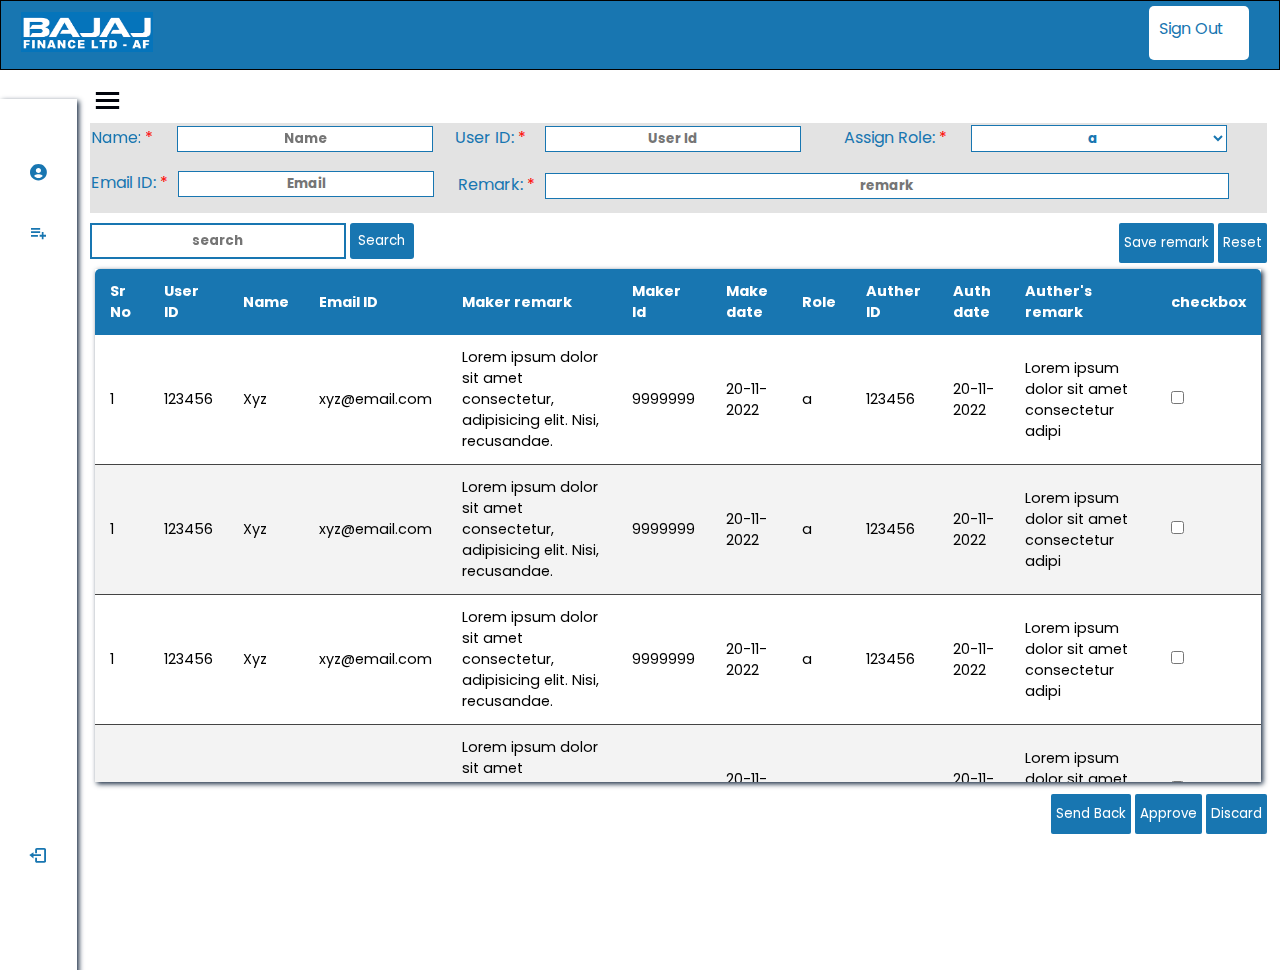
<file: querybuilder/AuthUser.html>
<!DOCTYPE html>
<!-- Designined by CodingLab | www.youtube.com/codinglabyt -->
<html lang="en" dir="ltr">

<head>
    <meta charset="UTF-8">
    <title> Auth user</title>
    <link rel="stylesheet" href="Auth.css">
    <!-- Boxiocns CDN Link -->
    <link href='https://unpkg.com/boxicons@2.0.7/css/boxicons.min.css' rel='stylesheet'>
    <meta name="viewport" content="width=device-width, initial-scale=1.0">
</head>

<body>
    <div class="header">
        <div class="logo"><img src="images/logo.png" alt="logo"></div>
        <div class="needhelp"><a href="login.html"><b>Sign Out</b></a></div>
    </div>
    <div class="sidebar close">

        <ul class="nav-links">
            <!-- <li> <i class='bx bx-menu'></i></li> -->
            <li>
                <div class="iocn-link">
                    <a href="#">
                        <i class='bx bxs-user-circle'></i>

                        <span class="link_name"><b>Admin</b></span>
                    </a>
                    <i class='bx bxs-chevron-down arrow'></i>
                </div>
                <ul class="sub-menu">
                    <li><a class="link_name" href="#">Admin</a></li>
                    <li><a href="UserCreation.html"><i id="userC" class='bx bx-user-plus'></i>User Creation</a></li>
                    <!-- <li><a href="#"><i id="QueryB" class='bx bxs-coin-stack'></i>Query builder</a></li> -->
                    <li><a href="AuthUser.html"><i id="Rights" class='bx bxs-user-check'></i>Authorize user</a></li>
                    <li><a href="managerole.html"><i id="restrict" class='bx bxs-user-x'></i>Manage roles</a></li>
                </ul>
            </li>
            <li>
                <div class="iocn-link">
                    <a href="#">
                        <i class='bx bx-list-plus'></i>
                        <span class="link_name"><b>Query</b></span>
                    </a>
                    <i class='bx bxs-chevron-down arrow'></i>
                </div>
                <ul class="sub-menu">
                    <li><a class="link_name" href="#">Query</a></li>
                    <li><a href="Query_builder-Templets-master/Query_builder-Templets-master/ctdb.html"><i id="BuildQ" class='bx bxs-file-plus'></i>Build query </a></li>
                    <li><a href="#"><i id="SaveQ" class='bx bxs-save'></i>Saved queries</a></li>
                    <li><a href="#"><i id="editQ" class='bx bxs-edit-alt'></i>Edit query</a></li>
                </ul>
            </li>

            <li>
  
                <div class="profile-details">
                    <a href="login.html"><i class='bx bx-log-out'></i></a>
                    <div class="name-job">

                        <div class="profile_name">UserID:*****</div>
                        <div class="role">admin</div>
                        <div class="changep"><a href="changepassword.html">Change password</a></div>
                    </div>

                </div>
            </li>

        </ul>
    </div>
    <section class="home-section">

        <div class="home-content">
            <i class='bx bx-menu'></i>
        </div>

        <div class="NewUser">
            <div class="input-field"> <label class='required'>Name:</label> <input type="text" id='Name' placeholder="Name" /></div>
            <div class="input-field"> <label class='required'>User ID:</label>  <input type="text" id='UserID' placeholder="User Id" /></div>
            <div class="input-field"> <label class='required' for="AssignRole">Assign Role: </label>
                <select name="Role" id="role">
                  <option value="a">a</option>
                  <option value="b">b</option>
                  <option value="c">c</option>
                  <option value="d">d</option>
                  <option value="e">e</option>
                  <option value="f">f</option>
                  <option value="g">g</option>
                  <option value="h">h</option>
                </select>
                <!-- <input type="submit" value="Submit" /> -->
               </div>
            <div class="input-field"><label class='required'>Email ID:</label> <input id="email"type='email'placeholder= "Email" /></div>
            <div class="input-field grid-item-special"><label class='required'> Remark:</label><input id='remark' type="text" placeholder="remark" /></div>
           
        </div>

        <div class="middlebar">
            <div class="search"> <input type="text"  rel= "search" placeholder="search" />
                <button type="submit" class='mbtn'> Search</button>
            </div>
            <div class="button">
                <button id="save"   class="mbtn" type="submit">Save remark</button>
                
                <button id="reset" class="mbtn"type="reset">Reset</button>
                
            </div>
        </div>
        <div class="table">
       <table class="content-table">
        <thead>
            <tr>
                <th>Sr No</th>
                <th>User ID</th>
                <th>Name</th>
                <th>Email ID</th>
                <th>Maker remark</th>
                <th>Maker Id</th>
                <th>Make date</th>
                <th>Role</th>
                <th>Auther ID</th>
                <th>Auth date</th>
                <th>Auther's remark</th>
                <th>checkbox</th>
                
            
            </tr>
        </thead> 
            <tr>
                <td>1</td>
                <td>123456</td>
                <td>Xyz</td>
                <td>xyz@email.com</td>
                <td>Lorem ipsum dolor sit amet consectetur, adipisicing elit. Nisi, recusandae.</td>
                <td>9999999</td>
                <td>20-11-2022</td>
                <td>a</td>
                <td>123456</td>
                <td>20-11-2022</td>
                <td>Lorem ipsum dolor sit amet consectetur adipi</td>
                <td><input type="checkbox" name="" id=""></td>
             
            </tr>
               
                
            <tr>
                <td>1</td>
                <td>123456</td>
                <td>Xyz</td>
                <td>xyz@email.com</td>
                <td>Lorem ipsum dolor sit amet consectetur, adipisicing elit. Nisi, recusandae.</td>
                <td>9999999</td>
                <td>20-11-2022</td>
                <td>a</td>
                <td>123456</td>
                <td>20-11-2022</td>
                <td>Lorem ipsum dolor sit amet consectetur adipi</td>
                <td><input type="checkbox" name="" id=""></td>
             
            </tr>
            <tr>
                <td>1</td>
                <td>123456</td>
                <td>Xyz</td>
                <td>xyz@email.com</td>
                <td>Lorem ipsum dolor sit amet consectetur, adipisicing elit. Nisi, recusandae.</td>
                <td>9999999</td>
                <td>20-11-2022</td>
                <td>a</td>
                <td>123456</td>
                <td>20-11-2022</td>
                <td>Lorem ipsum dolor sit amet consectetur adipi</td>
                <td><input type="checkbox" name="" id=""></td>
             
            </tr>
            <tr>
                <td>1</td>
                <td>123456</td>
                <td>Xyz</td>
                <td>xyz@email.com</td>
                <td>Lorem ipsum dolor sit amet consectetur, adipisicing elit. Nisi, recusandae.</td>
                <td>9999999</td>
                <td>20-11-2022</td>
                <td>a</td>
                <td>123456</td>
                <td>20-11-2022</td>
                <td>Lorem ipsum dolor sit amet consectetur adipi</td>
                <td><input type="checkbox" name="" id=""></td>
             
            </tr>
            <tr>
                <td>1</td>
                <td>123456</td>
                <td>Xyz</td>
                <td>xyz@email.com</td>
                <td>Lorem ipsum dolor sit amet consectetur, adipisicing elit. Nisi, recusandae.</td>
                <td>9999999</td>
                <td>20-11-2022</td>
                <td>a</td>
                <td>123456</td>
                <td>20-11-2022</td>
                <td>Lorem ipsum dolor sit amet consectetur adipi</td>
                <td><input type="checkbox" name="" id=""></td>
             
            </tr>
        
        </tbody>
       </table>
        </div>
        <div class="lower">
            <button class="mbtn" type="button">Send Back</button>
            <button class='mbtn' type='button'>Approve</button>
            <button class='mbtn discard' type='button'>Discard</button>
        </div>
      
    </section>

    <script src="script.js"></script>

</body>

</html>
</file>
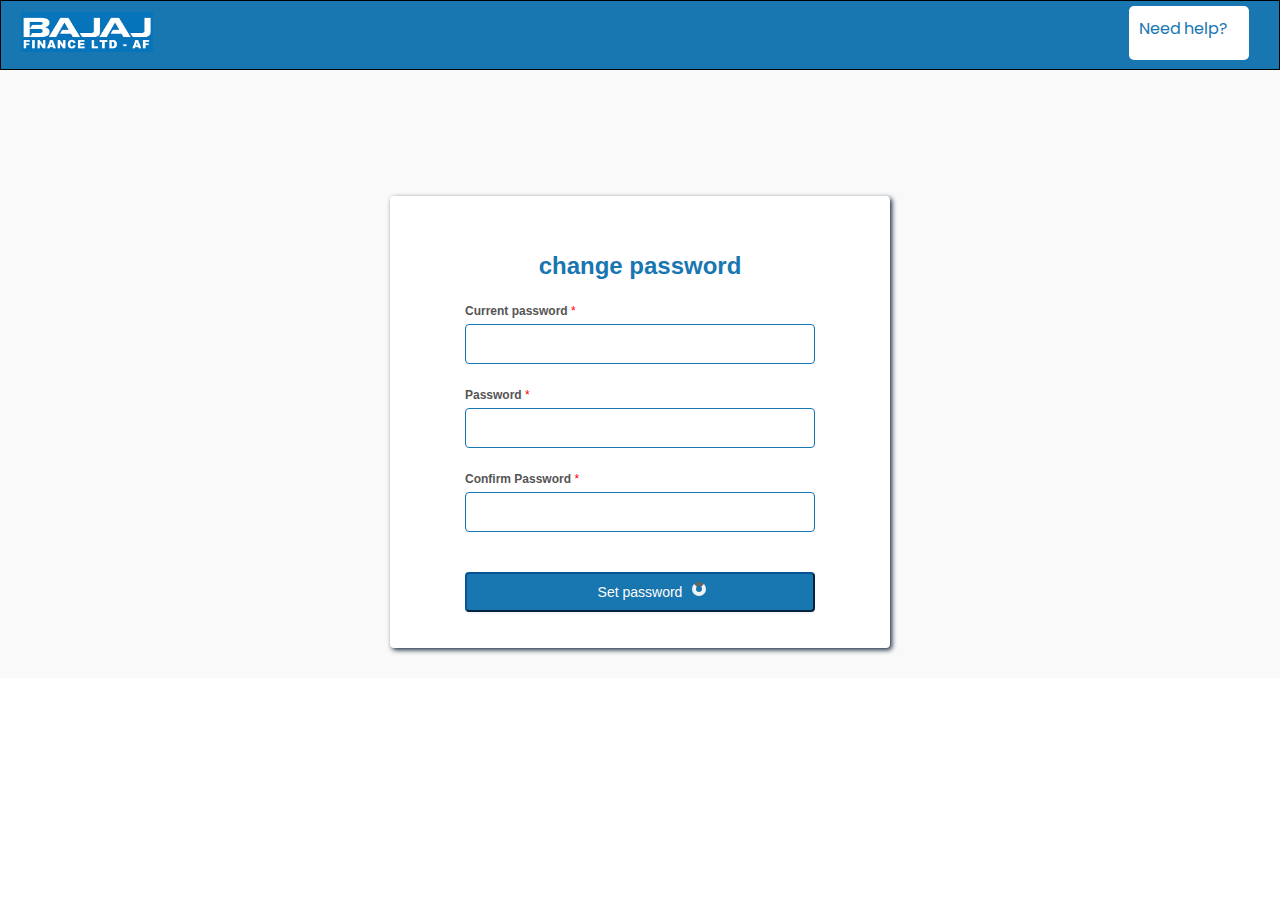
<file: querybuilder/changepassword.html>
<!DOCTYPE html>
<html lang="en">

<head>
    <meta charset="UTF-8">
    <meta http-equiv="X-UA-Compatible" content="IE=edge">
    <meta name="viewport" content="width=device-width, initial-scale=1.0">
    <title>Change password</title>
    <!-- <link rel="stylesheet" href="https://cdn.jsdelivr.net/npm/bootstrap@4.3.1/dist/css/bootstrap.min.css" integrity="sha384-ggOyR0iXCbMQv3Xipma34MD+dH/1fQ784/j6cY/iJTQUOhcWr7x9JvoRxT2MZw1T" crossorigin="anonymous"> -->

    <link href='https://unpkg.com/boxicons@2.0.7/css/boxicons.min.css' rel='stylesheet'>
    <link rel="stylesheet" href="changep.css">
</head>

<body>

    <div class="header">
        <div class="logo"><img src="images/logo.png" alt="logo"></div>
        <div class="needhelp"><a href="login.html"><b>Need help?</b></a></div>
    </div>

    <div class="mainDiv">
        <div class="cardStyle">
          <form action="" method="post" name="signupForm" id="signupForm">
            
     
            
            <h2 class="formTitle">
              change password 
            </h2>
        <div class="inputDiv">
                <label class="inputLabel required" for="Current password"><b>Current password</b> </label>
                <input type="password" id="Current" name="password" required>
              </div>  
          <div class="inputDiv">
            <label class="inputLabel required" for="password"><b>Password</b> </label>
            <input type="password" id="password" name="password" required>
          </div>
            
          <div class="inputDiv">
            <label class="inputLabel required" for="confirmPassword"><b> Confirm Password</b> </label>
            <input type="password" id="confirmPassword" name="confirmPassword">
          </div>
          
          <div class="buttonWrapper">
          <button type="submit" id="submitButton" onclick="validateSignupForm()" class="submitButton pure-button pure-button-primary">
        <a href="login.html">Set password</a>
              <span id="loader"></span>
            </button>
          </div>
            
        </form>
        </div>
      </div>
  
      <script src="setp.js"></script>
</body>

</html>
</file>
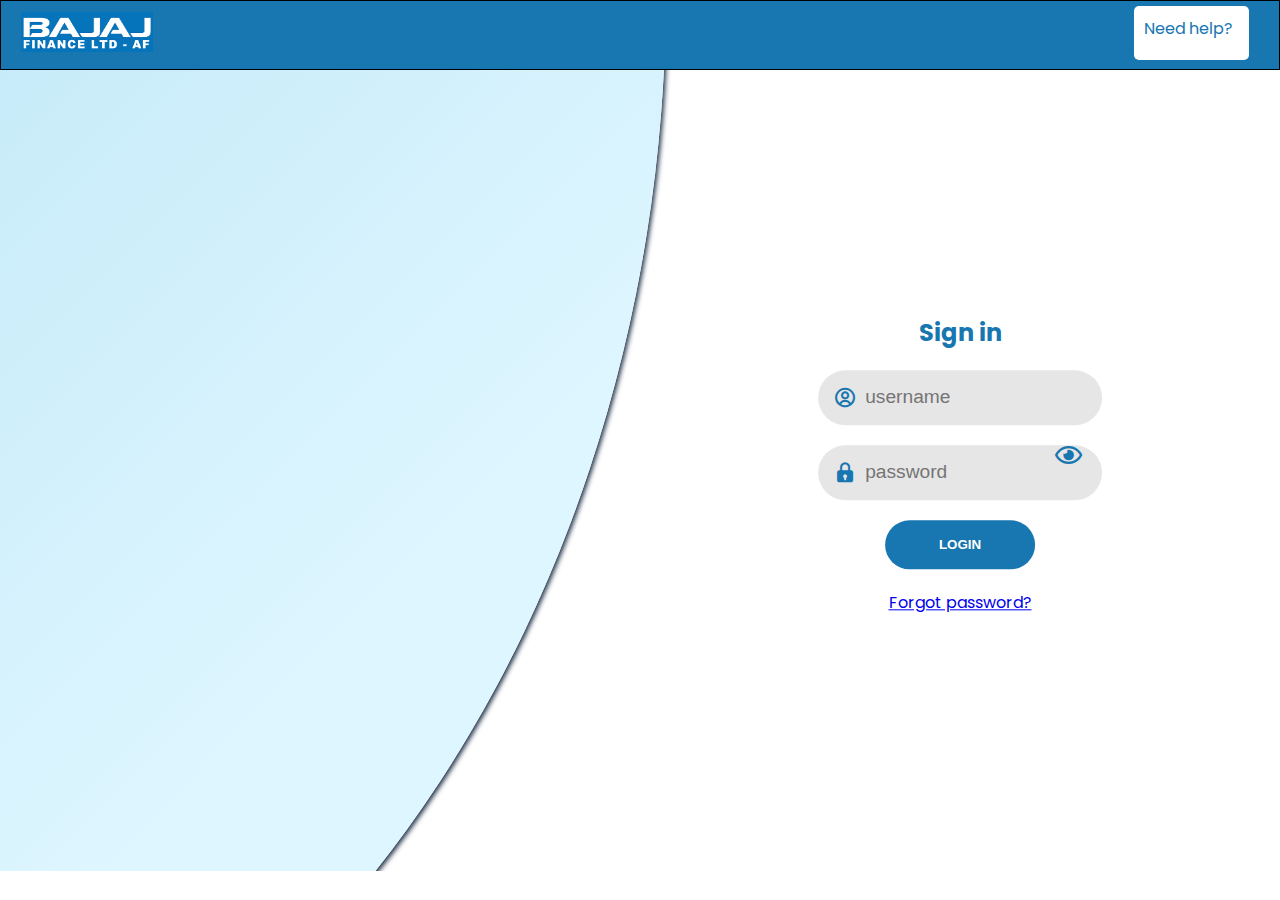
<file: querybuilder/login.html>
<!DOCTYPE html>
<html lang="en">

<head>
    <meta charset="UTF-8">
    <meta http-equiv="X-UA-Compatible" content="IE=edge">
    <meta name="viewport" content="width=device-width, initial-scale=1.0">
    <title>login page</title>
    <!-- <link rel="stylesheet" href="https://cdn.jsdelivr.net/npm/bootstrap@4.3.1/dist/css/bootstrap.min.css" integrity="sha384-ggOyR0iXCbMQv3Xipma34MD+dH/1fQ784/j6cY/iJTQUOhcWr7x9JvoRxT2MZw1T" crossorigin="anonymous"> -->

    <link href='https://unpkg.com/boxicons@2.0.7/css/boxicons.min.css' rel='stylesheet'>
    <link rel="stylesheet" href="https://cdnjs.cloudflare.com/ajax/libs/font-awesome/5.13.0/css/all.min.css">
    <link rel="stylesheet" href="loginstyle.css">
</head>

<body>

    <div class="header">
        <div class="logo"><img src="images/logo.png" alt="logo"></div>
        <div class="needhelp"><a href="#"><b>Need help?</b></a></div>
    </div>


    <div class="container">
        <div class="forms-container">
            <div class="signin-signup">


                <form action="#" class="sign-in-form">
                    <h2 class="title">Sign in</h2>
                    <div class="input-field">
                        <i class='bx bx-user-circle'></i>
                        <input type="text" placeholder="username" />

                    </div>
                    <div class="input-field" id='ippass'>
                        <i class='bx bxs-lock'></i>
                        <input type="password" name =password id='id_password' placeholder="password" />
                       <i class="far fa-eye" id="togglePassword"></i>

                    </div>
                    <input type="submit" class="btn solid" value="login">
                    <span class="check openButton"> <a href="#" onclick="openForm()">Forgot password?</a></span>
                </form>
            </div>
            <div class="loginPopup">
                <div class="formPopup" id="popupForm">
                    <form action="/action_page.php" class="formContainer">
                        <div class="canclebtn" onclick="closeForm()"><i class='bx bx-x'></i></div>
                        <h2>Get verification code</h2>

                        <p>A vrification code will be send on your provided email address</p>
                        <label for="email">
                            <strong class='required'>E-mail</strong>
                        </label>
                        <input type="text" id="email"  placeholder="Your Email" name="email" required>
                        <a href="#popup1" onclick="closeForm()" class="btnsendotp" >send otp</a>
                        <a href="#">need help? contact admin</a>
                    </form>
                </div>
            </div>
            <div id="popup1" class="overlay">
  
                <div class="popup">
                    <a class="canclebtn" href="#">&times;</a>
                    <h4>please enter OTP</h4>

                 <div class="content">
                    <form method="get" class="digit-group" data-group-name="digits" data-autosubmit="false"
                        autocomplete="off">
                        <input type="text" oninput='digitValidate(this)' onkeyup='tabChange(1)' maxlength="1" id="digit-1" name="digit-1" data-next="digit-2" />
                        <input type="text" oninput='digitValidate(this)' onkeyup='tabChange(1)' maxlength="1" id="digit-2" name="digit-2" data-next="digit-3" data-previous="digit-1" />
                        <input type="text" oninput='digitValidate(this)' onkeyup='tabChange(1)' maxlength="1" id="digit-3" name="digit-3" data-next="digit-4" data-previous="digit-2" />
                        <input type="text" oninput='digitValidate(this)' onkeyup='tabChange(1)' maxlength="1" id="digit-4" name="digit-4" data-next="digit-5" data-previous="digit-3" />
                      
                    </form>  <a href="Setp.html"  class="btnsendotp">verify</a>
                    
                </div>

                </div>
            </div>



        </div>
        <div class="panel-container">

        </div>

        <script src="script.js"></script>
        <script>
           const togglePassword = document.querySelector('#togglePassword');
  const password = document.querySelector('#id_password');

  togglePassword.addEventListener('click', function (e) {
    // toggle the type attribute
    const type = password.getAttribute('type') === 'password' ? 'text' : 'password';
    password.setAttribute('type', type);
    // toggle the eye slash icon
    this.classList.toggle('fa-eye-slash');
}); 
     </script>
    </div>
   

</body>

</html>
</file>
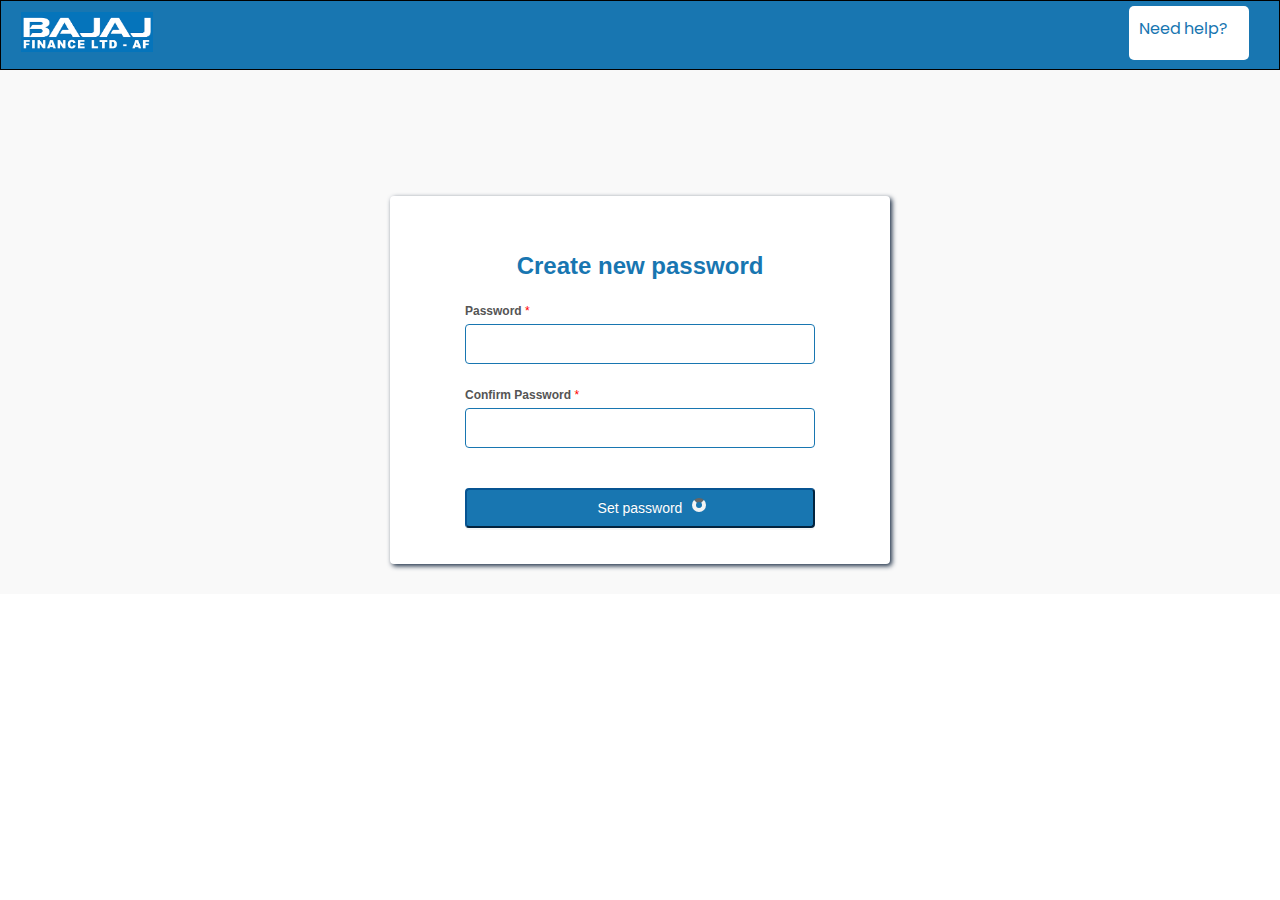
<file: querybuilder/Setp.html>
<!DOCTYPE html>
<html lang="en">

<head>
    <meta charset="UTF-8">
    <meta http-equiv="X-UA-Compatible" content="IE=edge">
    <meta name="viewport" content="width=device-width, initial-scale=1.0">
    <title>Rest password</title>
    <!-- <link rel="stylesheet" href="https://cdn.jsdelivr.net/npm/bootstrap@4.3.1/dist/css/bootstrap.min.css" integrity="sha384-ggOyR0iXCbMQv3Xipma34MD+dH/1fQ784/j6cY/iJTQUOhcWr7x9JvoRxT2MZw1T" crossorigin="anonymous"> -->

    <link href='https://unpkg.com/boxicons@2.0.7/css/boxicons.min.css' rel='stylesheet'>
    <link rel="stylesheet" href="setp.css">
</head>

<body>

    <div class="header">
        <div class="logo"><img src="images/logo.png" alt="logo"></div>
        <div class="needhelp"><a href="login.html"><b>Need help?</b></a></div>
    </div>

    <!-- <div class="container">
        <div class="forms-container">
            <div class="signin-signup">


                <form action="#" class="sign-in-form">
                    <h2 class="title">Set password</h2>
                    <div class="input-field">
                        <input type="text" placeholder="Create new password" />
                    </div>
                    <div class="input-field">
                        <input type="password" placeholder="confirm password" />
                    </div>
                    <input type="submit" class="btn solid" value="Confirm">
                     <span class="check openButton"> <a href="#" onclick="openForm()">Forgot password?</a></span> 
                </form>
            </div>



        </div>
        <div class="panel-container">

        </div>

        <script src="script.js"></script>
    </div> -->
    <div class="mainDiv">
        <div class="cardStyle">
            <form action="" method="post" name="signupForm" id="signupForm">

                <!--       <img src="" id="signupLogo"/> -->

                <h2 class="formTitle">
                    Create new password
                </h2>

                <div class="inputDiv">
                    <label class="inputLabel required" for="password"><b>Password</b> </label>
                    <input type="password required" id="password" name="password" required>
                </div>

                <div class="inputDiv">
                    <label class="inputLabel required" for="confirmPassword"><b> Confirm Password</b> </label>
                    <input type="password" id="confirmPassword" name="confirmPassword">
                </div>

                <div class="buttonWrapper">
                    <button type="submit" id="submitButton" onclick="validateSignupForm()"
                        class="submitButton pure-button pure-button-primary">
                        <a href="login.html">Set password</a>
                        <span id="loader"></span>
                    </button>
                </div>

            </form>
        </div>
    </div>

    <script src="setp.js"></script>
</body>

</html>
</file>
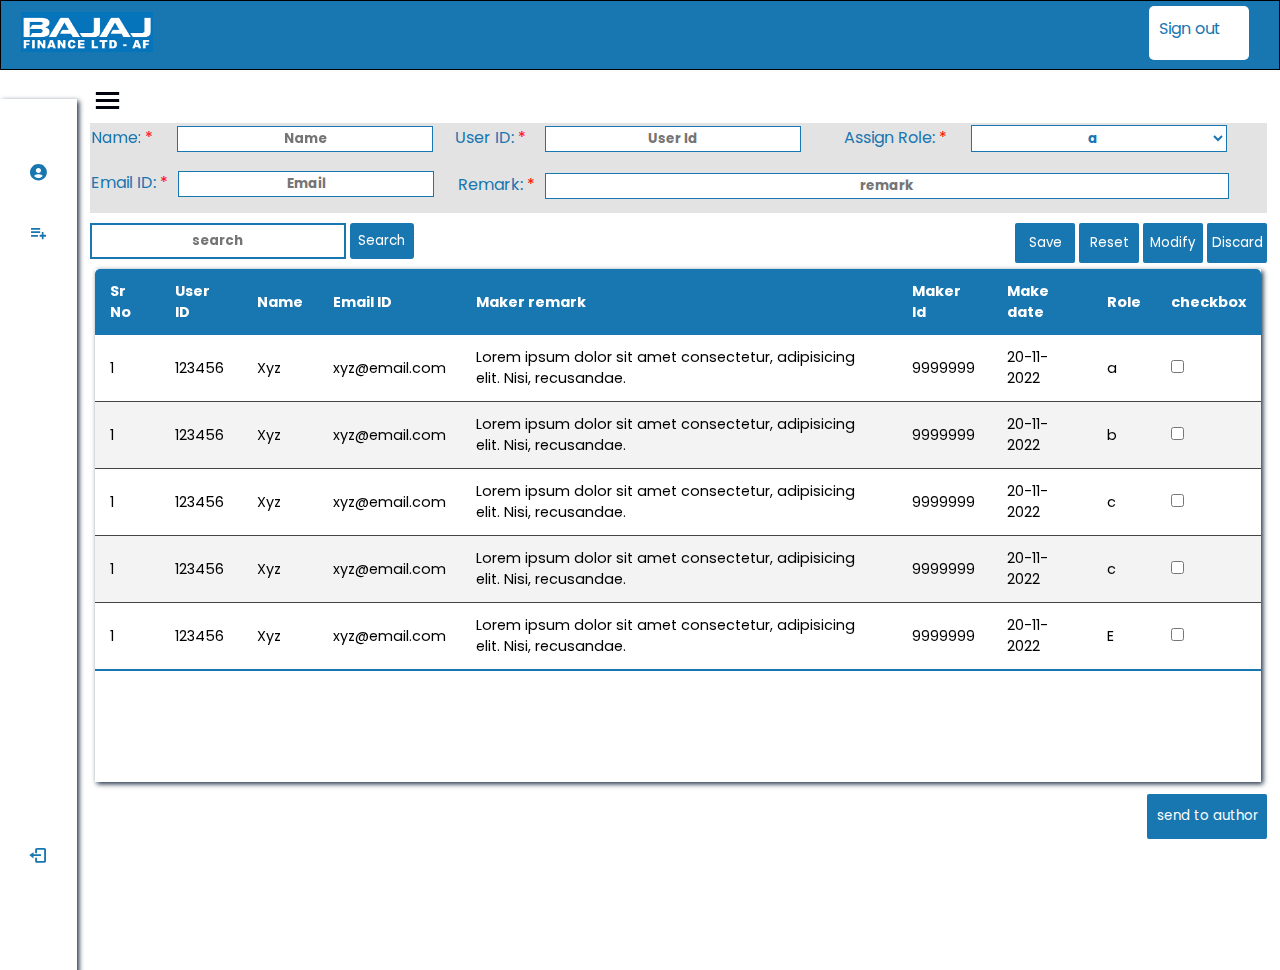
<file: querybuilder/UserCreation.html>
<!DOCTYPE html>
<!-- Designined by CodingLab | www.youtube.com/codinglabyt -->
<html lang="en" dir="ltr">

<head>
    <meta charset="UTF-8">
    <title> User Creation </title>
    <link rel="stylesheet" href="UserCreation.css">
    <!-- Boxiocns CDN Link -->
    <link href='https://unpkg.com/boxicons@2.0.7/css/boxicons.min.css' rel='stylesheet'>
    <meta name="viewport" content="width=device-width, initial-scale=1.0">
</head>

<body>
    <div class="header">
        <div class="logo"><img src="images/logo.png" alt="logo"></div>
        <div class="needhelp"><a href="login.html"><b>Sign out</b></a></div>
    </div>
    <div class="sidebar close">

        <ul class="nav-links">
            <!-- <li> <i class='bx bx-menu'></i></li> -->
            <li>
                <div class="iocn-link">
                    <a href="#">
                        <i class='bx bxs-user-circle'></i>

                        <span class="link_name"><b>Admin</b></span>
                    </a>
                    <i class='bx bxs-chevron-down arrow'></i>
                </div>
                <ul class="sub-menu">
                    <li><a class="link_name" href="#">Admin</a></li>
                    <li><a href="UserCreation.html"><i id="userC" class='bx bx-user-plus'></i>User Creation</a></li>
                    <!-- <li><a href="#"><i id="QueryB" class='bx bxs-coin-stack'></i>Query builder</a></li> -->
                    <li><a href="AuthUser.html"><i id="Rights" class='bx bxs-user-check'></i>Authorize user</a></li>
                    <li><a href="managerole.html"><i id="restrict" class='bx bxs-user-x'></i>Manage roles</a></li>
                </ul>
            </li>
            <li>
                <div class="iocn-link">
                    <a href="#">
                        <i class='bx bx-list-plus'></i>
                        <span class="link_name"><b>Query</b></span>
                    </a>
                    <i class='bx bxs-chevron-down arrow'></i>
                </div>
                <ul class="sub-menu">
                    <li><a class="link_name" href="#">Query</a></li>
                    <li><a href="Query_builder-Templets-master/Query_builder-Templets-master/ctdb.html"><i id="BuildQ" class='bx bxs-file-plus'></i>Build query </a></li>
                    <li><a href=""><i id="SaveQ" class='bx bxs-save'></i>Saved queries</a></li>
                    <li><a href="#"><i id="editQ" class='bx bxs-edit-alt'></i>Edit query</a></li>
                </ul>
            </li>

            <li>
  
                <div class="profile-details">
                    <a href="login.html"><i class='bx bx-log-out'></i></a>
                    <div class="name-job">

                        <div class="profile_name">UserID:*****</div>
                        <div class="role">admin</div>
                        <div class="changep"><a href="changepassword.html">Change password</a></div>
                    </div>

                </div>
            </li>

        </ul>
    </div>
    <section class="home-section">

        <div class="home-content">
            <i class='bx bx-menu'></i>
        </div>

        <div class="NewUser">
            <div class="input-field"> <label class='required'>Name:</label> <input type="text" id='Name' placeholder="Name" /></div>
            <div class="input-field"> <label class='required'>User ID:</label>  <input type="text" id='UserID' placeholder="User Id" /></div>
            <div class="input-field"> <label class='required' for="AssignRole">Assign Role: </label>
                <select name="Role" id="role">
                  <option value="a">a</option>
                  <option value="b">b</option>
                  <option value="c">c</option>
                  <option value="d">d</option>
                  <option value="e">e</option>
                  <option value="f">f</option>
                  <option value="g">g</option>
                  <option value="h">h</option>
                </select>
                <!-- <input type="submit" value="Submit" /> -->
               </div>
            <div class="input-field"><label class='required'>Email ID:</label> <input id="email"type='email'placeholder= "Email" /></div>
            <div class="input-field grid-item-special"><label class='required'> Remark:</label><input id='remark' type="text" placeholder="remark" /></div>
           
        </div>

        <div class="middlebar">
            <div class="search"> <input type="text"  rel= "search" placeholder="search" />
                <button type="">Search</i></button>
            </div>
            <div class="button">
                <button id="save"   class="mbtn" type="submit">Save</button>
                
                <button id="reset" class="mbtn"type="reset">Reset</button>
                
                <button id="modify"class="mbtn" type="button">Modify</button>
                
                <button id="discard" class="mbtn" type="button">Discard</button>
            </div>
        </div>
        <div class="table">
       <table class="content-table">
        <thead>
            <tr>
                <th>Sr No</th>
                <th>User ID</th>
                <th>Name</th>
                <th>Email ID</th>
                <th>Maker remark</th>
                <th>Maker Id</th>
                <th>Make date</th>
                <th>Role</th>
                <th>checkbox</th>
                
            
            </tr>
        </thead> 
            <tr>
                <td>1</td>
                <td>123456</td>
                <td>Xyz</td>
                <td>xyz@email.com</td>
                <td>Lorem ipsum dolor sit amet consectetur, adipisicing elit. Nisi, recusandae.</td>
                <td>9999999</td>
                <td>20-11-2022</td>
                <td>a</td>
                <td><input type="checkbox" name="" id=""></td>
             
            </tr>
               
                
            <tr>
                <td>1</td>
                <td>123456</td>
                <td>Xyz</td>
                <td>xyz@email.com</td>
                <td>Lorem ipsum dolor sit amet consectetur, adipisicing elit. Nisi, recusandae.</td>
                <td>9999999</td>
                <td>20-11-2022</td>
                <td>b</td>
                <td><input type="checkbox" name="" id=""></td>
             
            </tr>
            <tr >
                <td>1</td>
                <td>123456</td>
                <td>Xyz</td>
                <td>xyz@email.com</td>
                <td>Lorem ipsum dolor sit amet consectetur, adipisicing elit. Nisi, recusandae.</td>
                <td>9999999</td>
                <td>20-11-2022</td>
                <td>c</td>
                <td><input type="checkbox" name="" id=""></td>
             
            </tr>
            <tr >
                <td>1</td>
                <td>123456</td>
                <td>Xyz</td>
                <td>xyz@email.com</td>
                <td>Lorem ipsum dolor sit amet consectetur, adipisicing elit. Nisi, recusandae.</td>
                <td>9999999</td>
                <td>20-11-2022</td>
                <td>c</td>
                <td><input type="checkbox" name="" id=""></td>
             
            </tr>
            <tr >
                <td>1</td>
                <td>123456</td>
                <td>Xyz</td>
                <td>xyz@email.com</td>
                <td>Lorem ipsum dolor sit amet consectetur, adipisicing elit. Nisi, recusandae.</td>
                <td>9999999</td>
                <td>20-11-2022</td>
                <td>E</td>
                <td><input type="checkbox" name="" id=""></td>
                
             
            </tr>
            <!-- <tr >
                <th>2</th>
                <th>123456</th>
                <th>xyz</th>
                <th>xyz@email.com</th>
                <th>Lorem ipsum dolor sit amet consectetur adipisicing elit. Sint, libero!</th>
                <th>99999999</th>
                <th>20-11-2022</th>
                <th><input type="checkbox" name="" id=""></th>
             
            </tr> -->
        </tbody>
       </table>
        </div>
        <div class="lower">
            <button class="mbtn"  id="sendtoauth" type="button">send to author</button>
        </div>
      
    </section>

    <script src="script.js"></script>

</body>

</html>
</file>
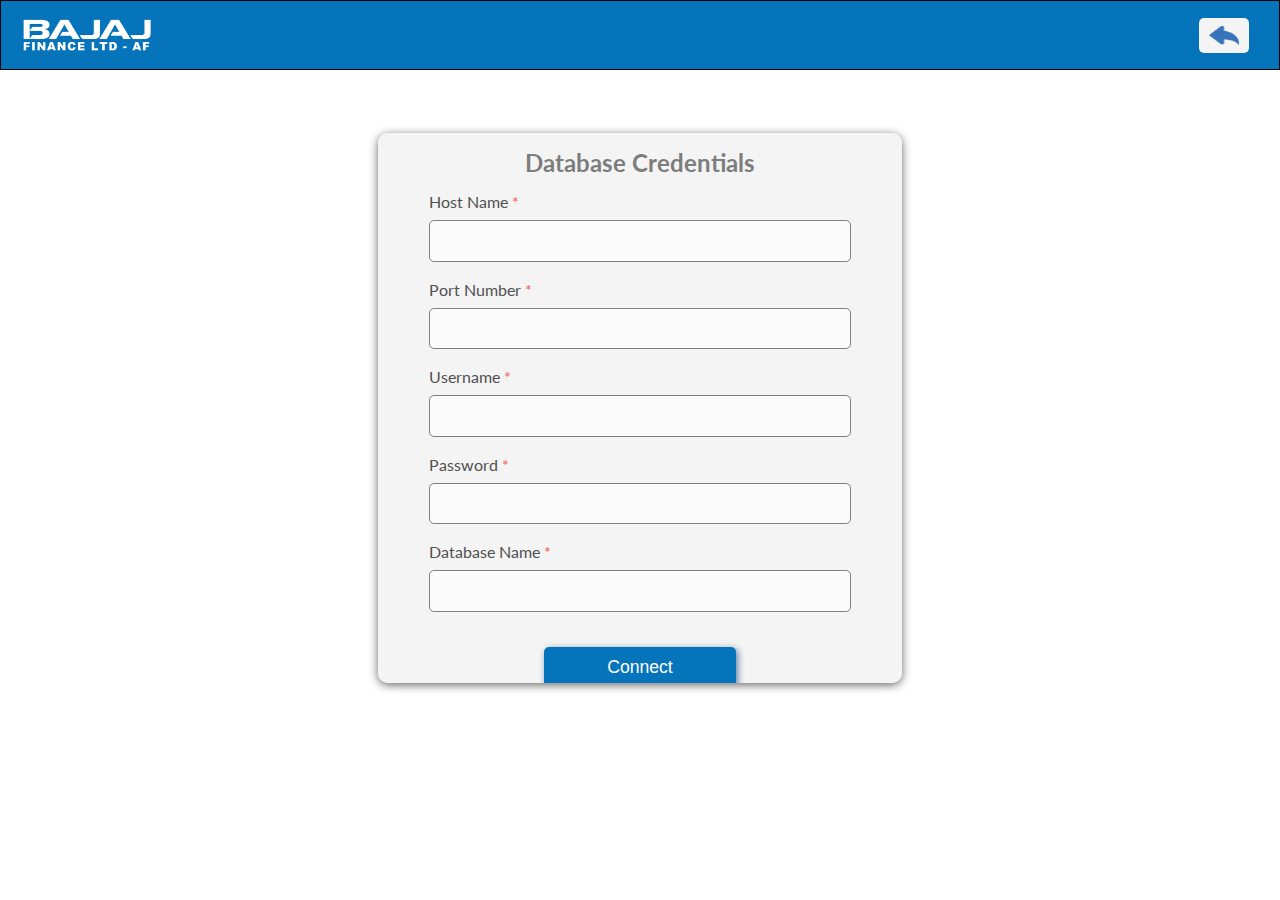
<file: querybuilder/Query_builder-Templets-master/Query_builder-Templets-master/ctdb.html>
<!DOCTYPE html>
<html lang="en">
<head>
    <meta charset="UTF-8">
    <meta http-equiv="X-UA-Compatible" content="IE=edge">
    <meta name="viewport" content="width=device-width, initial-scale=1.0">
    <title>Connect to Database</title>
    <link rel="shortcut icon" href="pictures/favicon.png" type="image/x-icon">
    <link rel="stylesheet" href="ctdbstyle.css">
</head>
<body>
    <div class="outerBox">
        <div class="header">
            <div class="logo"><a href=""><img src="pictures/Auto Finance Logo.png" alt=""></a></div>
            <div class="signOff"><a onclick="history.back()"><img src="pictures/NicePng_back-arrow-png_1910611.png" alt=""></a></div>
        </div>

        <div class="formDiv">
            <h1>Database Credentials</h1>
            <form action="#">
                <p>
                    <label for="Host" class="requiredField">Host Name</label>
                    <input type="text" id="Host" required>
                </p>
                <p>
                    <label for="Port" class="requiredField">Port Number</label>
                    <input type="text" id="Port" required>
                </p>
                <p>
                    <label for="Username" class="requiredField">Username</label>
                    <input type="text" id="Username" required>
                </p>
                <p>
                    <label for="Password" class="requiredField">Password</label>
                    <input type="password" id="Password" required>
                </p>
                <p>
                    <label for="dbname" class="requiredField">Database Name</label>
                    <input type="text" id="dbname" required>
                </p>
                <div class="connectButton"><button id="connect">Connect</button></div>
                
            </form>
            
        </div>
    </div>
</body>
</html>
</file>
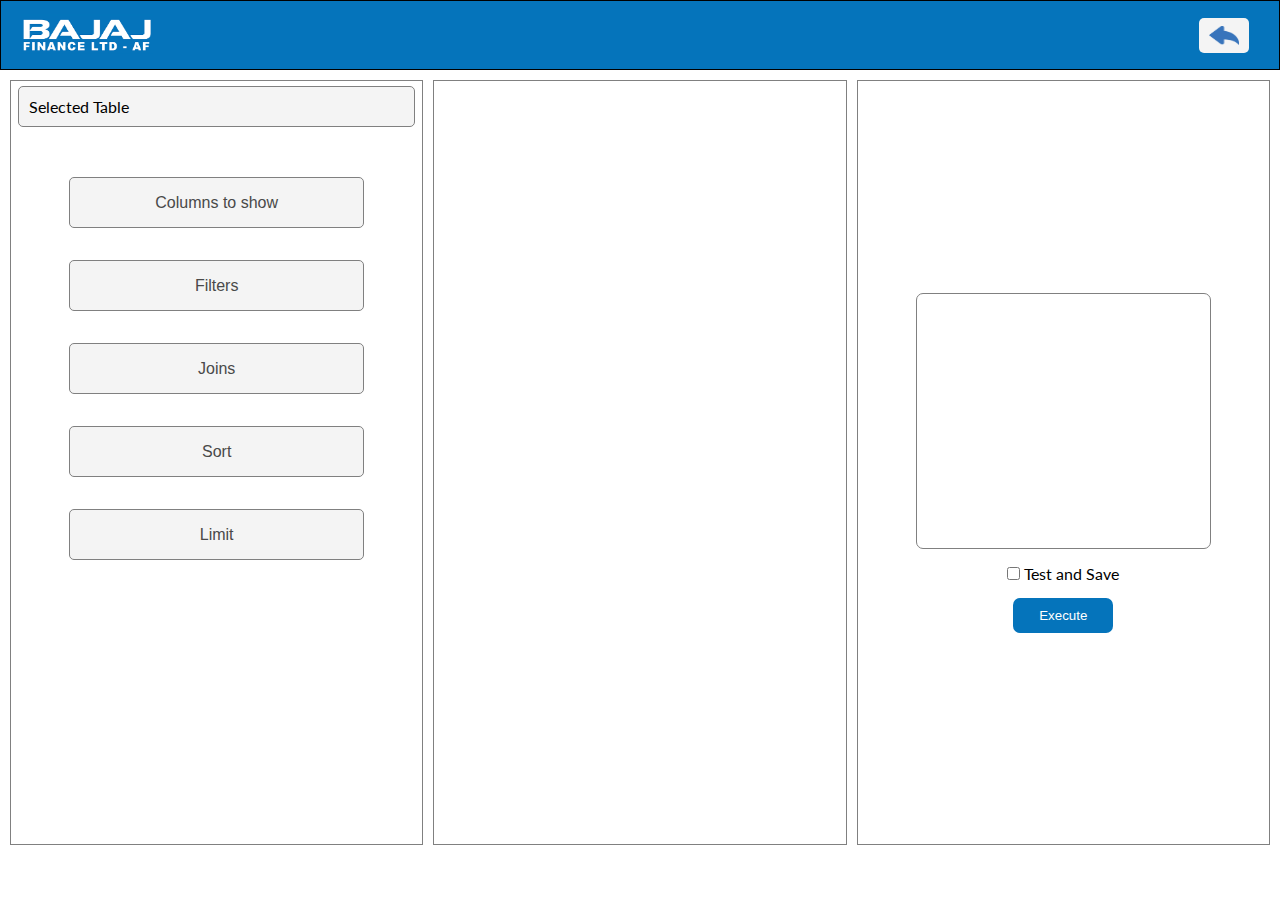
<file: querybuilder/Query_builder-Templets-master/Query_builder-Templets-master/z1_actdb.html>
<!DOCTYPE html>
<html lang="en">
<head>
    <meta charset="UTF-8">
    <meta http-equiv="X-UA-Compatible" content="IE=edge">
    <meta name="viewport" content="width=device-width, initial-scale=1.0">
    <title>bctDb</title>
    <link rel="shortcut icon" href="pictures/favicon.png" type="image/x-icon">
    <link rel="stylesheet" href="z1_actdb.css">
</head>
<body>
<div class="outerBox">
    <div class="header">
        <div class="logo"><a href=""><img src="pictures/Auto Finance Logo.png" alt=""></a></div>
        <div class="connectToDb"><a href=""><img src="pictures/NicePng_back-arrow-png_1910611.png" alt=""></a></div>
    </div>

    <div class="bodyInside">
        <div class="bodyColumn" id="column1">

            <div class="selectedTable">Selected Table</div>

            <button class="col1bt" id="btnClm">Columns to show</button>

            <button class="col1bt" id="btnFilter">Filters</button>

            <button class="col1bt" id="btnJoin">Joins</button>

            <button class="col1bt" id="btnSort">Sort</button>

            <button class="col1bt" id="btnLimit">Limit</button>
        </div>

        <div class="bodyColumn" id="column2">
            
            <!-- <select name="" class="joinCol2" id="table1sel">
                <option value="">With Table</option>
            </select>
            <select name="" class="joinCol2" id="table1field">
                <option value="">Select Field</option>
            </select>

            <select name="" class="joinCol2" id="table2sel">
                <option value="">On Table</option>
            </select>
            <select name="" class="joinCol2" id="table2field">
                <option value="">Select Field</option>
            </select>

            <select name="" class="joinCol2" id="joinType">
                <option value="">Join Type</option>
            </select>

            <button class="joinCol2" id="addJoin">Add</button> -->


            <!-- <select name="" class="sortCol2" id="orderBy">
                <option value="" >Order By</option>
            </select>

            <select name="" class="sortCol2" id="ascdecs ">
                <option value="">ASC/DESC</option>
            </select>

            <button class="sortCol2" id="addSort">Add</button> -->

            <!-- <select name="" class="limitCol2" id="limit">
                <option value="">Limit</option>
            </select> -->
            


        </div>


        <div class="bodyColumn" id="column3">
            <div class="executionSpace"></div>
            <div class="saveAndExecte">
                <input type="checkbox">
                <label for="">Test and Save</label>
            </div>
            <button id="execute">Execute</button>
        </div>
    </div>

    <script src="z1_actdb.js"></script>
</div>
</body>
</html>
</file>
<file: querybuilder/Auth.css>
@import url('https://fonts.googleapis.com/css2?family=Poppins:wght@300;400;500;600;700&display=swap');
*{
  margin: 0;
  padding: 0;
  box-sizing: border-box;
  font-family: 'Poppins', sans-serif;
  /* scrollbar-width: 1px; */

}
::-webkit-scrollbar{
  width: 0px;
}
body{
  overflow: hidden;
}

.header{
  display: flex;
  align-content: center;
  align-items: center;
  justify-content: space-between;
  /* box-shadow: 1px 1px 1px  rgb(97 , 128 , 168); */
  padding:0 30px 0 20px;
  height: 70px;
  width: 100vw;
  background: #1876b1;
  margin: 0 auto;
  /* border-radius: 0 0px 10px 10px; */
  border: 1px solid black;
  position: sticky;
  top: 0;
}
.logo img {
  height: 40px;
}
.needhelp {
  float: right;
  margin-top: 10px;
  margin-bottom: 15px;
  background: #ffffff;
  width: 100px;
  height: 6vh;
  padding: 10px;
  border-radius: 5px;
}

.needhelp:hover {
  /* color: white;
  border: 2px solid #2a1fa4; */
  box-shadow: 2px 2px 5px rgb(26, 44, 67); 
  background-color: rgb(218, 240, 251);
  
  /* background: linear-gradient(to top left, rgb(62, 88, 118), rgb(122, 76, 118)); */
  cursor: pointer;
}

.needhelp a {
  color: #1876b1;
  font-weight: 100;
  /* text-size-adjust:10rem;  padding: 10px; */
  border-radius: 10px;
 text-decoration: none;
  /* float: right; */
}
.sidebar{
  position: fixed;
  margin-top: 11vh;
  top: 0;
  left: 0;
  height: 100%;
  width: 20vw;
  background: #ffffff;
  z-index: 100;
  transition: all 0.5s ease;
  box-shadow: 2px 2px 5px rgb(26, 44, 67); 
}
.sidebar.close{
  width: 6vw; 
   box-shadow: 2px 2px 5px rgb(26, 44, 67); 
}
.sidebar .logo-details{
  height: 60px;
  width: 100%;
  display: flex;
  align-items: center;
}
.sidebar .logo-details i{
  font-size: 30px;
  /* color: #1876b1;
  border: #01040c 2px solid; */
  height: 50px;
  min-width: 6vw;
  text-align: center;
  line-height: 50px;
}
.sidebar .logo-details .logo_name{
  font-size: 22px;
  /* border: 2px solid beige; */
  /* color: rgb(249, 9, 9); */
  /* color: #1876b1; */
  font-weight: 600;
  transition: 0.3s ease;
  transition-delay: 0.1s;
}
.sidebar.close .logo-details .logo_name{
  transition-delay: 0s;
  opacity: 0;
  pointer-events: none;
}
.sidebar .nav-links{
  height: 100%;
  padding: 30px 0 150px 0;
  /* padding-top: 14vh; */
  margin-top: 2vh;
  overflow: auto;
}
.sidebar.close .nav-links{
  overflow: visible;
}
.sidebar .nav-links::-webkit-scrollbar{
  display: none;
}
.sidebar .nav-links li{
  position: relative;
  list-style: none;
  transition: all 0.4s ease;
}
.sidebar .nav-links li:hover{
  /* background: #fff; */
  /* border-bottom: 3px solid #11101D;

  border-right: 2px solid #11101D; */
  /* background: #fff; */
  /* background-color: #11101D; */
  border-left: 5px solid #1876b1;
  background: white;
  text-decoration: white;
  /* border-radius: 15px; */
}
.sidebar .nav-links li .iocn-link{
  display: flex;
  align-items: center;
  justify-content: space-between;
  color: #1876b1;

  
}
.sidebar.close .nav-links li .iocn-link{
  display: block
}
.sidebar .nav-links li i{
  height: 60px;
  min-width: 6vw;
  text-align: center;
  line-height: 50px;
  color: #1876b1;
  font-size: 20px;
  cursor: pointer;
  /* border: 2px solid yellow; */
  transition: all 0.3s ease;
}
.sidebar .nav-links li.showMenu i.arrow{
  transform: rotate(-180deg);
}
.sidebar.close .nav-links i.arrow{
  display: none;
}
.sidebar .nav-links li a{
  display: flex;
  align-items: center;
  text-decoration: none;
}
.sidebar .nav-links li a .link_name{
  font-size: 18px;
  font-weight: 400;
  color:#1876b1;
  transition: all 0.4s ease;
}

.sidebar.close .nav-links li a .link_name{
  opacity: 0;
  pointer-events: none;
  margin: 0%;
}
.sidebar .nav-links li .sub-menu{
  padding: 5px 5px 12px 12px;
  /* margin-left: 0%; */
  margin-top: -10px;
  
  /* background: #8beffc; */
  color: #1876b1;
  display: none;
}
.sidebar .nav-links li.showMenu .sub-menu{
  display: block;
}
.sidebar .nav-links li .sub-menu a{
  color: #1876b1;
  font-size: 15px;
  padding: 0%;
  margin-left: 0;
  white-space: nowrap;
  opacity: 1;
  transition: all 0.3s ease;
}
.sidebar .nav-links li .sub-menu a:hover{
  opacity: 1;
 
  background: #fff;
  padding: 0;
}
.sidebar.close .nav-links li .sub-menu{
  position: absolute;
  left: 100%;
  top: -10px;
  margin-top: 0;
  padding: 10px 10px;
  border-radius: 0 6px 6px 0;
  opacity: 0;
  display: block;
  pointer-events: none;
  transition: 0s;
  color: #fff;
  background-color: #ffffff;
  box-shadow: 2px 2px 5px rgb(26, 44, 67); 

}
.sidebar.close .nav-links li:hover .sub-menu{
  top: 0;
  opacity: 1;
  pointer-events: auto;

  /* border: 2px solid pink; */
  
  transition: all 0.4s ease;
}
.sidebar .nav-links li .sub-menu .link_name{
  display: none;
  
}
.sidebar.close .nav-links li .sub-menu .link_name{
  font-size: 18px;
  opacity: 1;
  display: block;
  border: none;

}
.sidebar.close .nav-links li .sub-menu .link_name:hover{
  /* font-size: 18px; */
  opacity: 1;
  display: block;
  border: none;
  /* background-color: #c6ebfa; */
  transition: none;
}
.sidebar .nav-links li .sub-menu.blank{
  opacity: 1;
  pointer-events: auto;
  padding: 3px 20px 6px 16px;
  opacity: 0;
  pointer-events: none;
 
}
.sidebar .nav-links li:hover .sub-menu.blank{
  top: 50%;
  transform: translateY(-50%);
  /* border: 2px solid brown; */
}
.sidebar .profile-details{
    /* margin-left: 0%; */
    position: fixed;
    bottom: 0;
    width: 20vw;
    height: 9%;
    /* border: 2px solid yellow; */
    display: flex;
    align-items: center;
    justify-content: space-between;
    background: #c6ebfa;
    color: #11101D;
    padding: 12px 0;
    transition: all 0.5s ease;
    overflow: hidden;
  }
  .sidebar .profile-details:hover{
    border-left:6px solid #1876b1 ;
    margin-left: 0;
  }
  .sidebar.close .profile-details{
    background: none;
  }
  .sidebar.close .profile-details{
    width: 6vw;
  }
  
  .log_out{
    color: #1876b1;
  }
  .sidebar .profile-details .profile_name,
  .sidebar .profile-details .role,
  .sidebar .profile-details .changep{
    color: #1876b1;
    font-size: 18px;
    font-weight: 500;
    margin: 6px;
    margin-bottom: 0;
    white-space: nowrap;
  }
  
  .sidebar.close .profile-details .profile_name,
  .sidebar.close .profile-details .role
  .sidebar.close .profile-details .changep{
    display: none;
  }
  .sidebar .profile-details .role{
    font-size: 12px;
    margin-top: 0%;
    float: right;
  }
  .sidebar .profile-details .changep{
    font-size: 15px;
    margin-top: 20px;
  }
.home-section{
display: flex;
/* overflow: hidden scroll; */
flex-direction: column;
  margin-top: 0vh;
  position: relative;
  /* background: #E4E9F7; */
  height: 100vh;
  left: 20vw;
  width: calc(100% - 20vw);
  transition: all 0.5s ease;
  padding: 1%;
}
.sidebar.close ~ .home-section{
  left: 6vw;
  width: calc(100% - 6vw);
}
.home-content{
  /* display: flex;
  flex-direction: column; */
  /* align-items: center; */
  flex-wrap: wrap;
}

.home-section .home-content .bx-menu,
.home-section .home-content .text{
  color: #01040c;
  font-size: 35px;
}
.home-section .home-content .bx-menu{
  cursor: pointer;
  margin-right: 10px;
}
.home-section .home-content .text{
  font-size: 26px;
  font-weight: 600;
}

@media screen and (max-width: 400px){
  .sidebar{
    width: 20vw;
  }
  .sidebar.close{
    width: 6vw;
  }
  .sidebar .profile-details{
    width: 20vw;
  }
  .sidebar.close .profile-details{
    background: none;
  }
  .sidebar.close .profile-details{
    width: 6vw;
  }
  .home-section{
    left: 6vw;
    width: calc(100% - 6vw)
  }
  .sidebar.close ~ .home-section{
    left: 6vw;
    width: calc(100% -6vw);
  }
}
.NewUser{
 display: grid;
 grid-template-columns: auto auto auto;
 background-color: rgb(225, 225, 225); 
 padding: 0%;
 /* margin: 1%; */
 height: 10px;
 
 }
.input-field{
    background-color: #e3e3e3;
    /* border: 1px solid rgba(0, 0, 0, 0.8); */
    /* box-shadow: 2px 2px 5px rgb(26, 44, 67);  */
    padding: 0.5%;
    font-size: 1fr;
    height: 5vh;
    color: #1876b1;
    /* width: 3%; */
  }
  .input-field{
    background-color: #e3e3e3;
    /* border: 1px solid rgba(0, 0, 0, 0.8); */
    /* box-shadow: 2px 2px 5px rgb(26, 44, 67);  */
    padding: 0.5%;
    font-size: 1fr;
    height: 5vh;
    color: #1876b1;
    /* width: 3%; */
  }
  .required:after {
    content:" *";
    color: red;
  }
 .input-field input,select{
  text-align: center;
  color: #1876b1;
  font-weight: bold;
  padding: 2px;
    border: 1px solid #1876b1 ;
    /* margin-left: 5%; */
    /* border: none; */
    background-color: #fff;
    /* box-shadow: 2px 2px 5px rgb(26, 44, 67);  */
    width: 20vw;
    
  }
  #Name{
    margin-left: 20px;
  }
  #UserID{
    margin-left:15px ;
  }
  #role{
 margin-left: 20px;
  }
  #email{
  margin-left: 6px;
  }
  #remark{
    margin-left: 10px;
    width: 53.5vw;

  }
  .search input{
    text-align: center;
    color: #1876b1;
    font-weight: bold;
    padding: 0px;
      border: none;
    
      border: 2px solid #1876b1;
    
      background-color: #fff;
    height: 4vh;
      width: 20vw;
    }
    .search button{
      text-align: center;
      color: #ffffff;
      
      /* box-shadow: 2px 2px 5px rgb(26, 44, 67); */
      /* font-weight: bold; */
      padding: 0px;
        border: none;

    
        /* background-color: rgb(215, 215, 215); */
        background-color: #1876b1;
        border-radius: 3px;
        /* box-shadow: 2px 2px 5px rgb(26, 44, 67);  */
        width: 5vw;
        height: 4vh;
      }
      .search button:hover{
          box-shadow: 2px 2px 5px rgb(26, 44, 67); 
          
        }
  .grid-item-special input{
    width: 50vw;
  }
  .grid-item-special{
    /* background-color: rgb(255, 255, 255); */
    grid-column-start:2;
    grid-column-end:4 ;
  }
.middlebar{
    margin-top: 10vh;
    display: flex;
    flex-direction: row;
    justify-content: space-between;
}

.button{
    float: right;
    /* width: 10px; */
    /* width: 20px; */
  }
.mbtn{
    width: max-content;
    padding: 5px;
    border-radius: 2px;
    border: none;
    background-color: #1876b1;
    color: white;
    height: 4.5vh;
  }
  .mbtn:hover{
    border: 2px solid rgb(0, 255, 26);
    text-decoration: white;
    background-color: #02c205;
    color: rgb(255, 255, 255);
   
  }
  .discard:hover{
    width: 5vw;
    height: 4.5vh;
    background-color: #ff0000;
    color: white;
  }
.table{
 height: 57vh;
 /* border: 1px solid blue; */
 margin: 0.5%;
 margin-bottom: 0.5%;
 overflow: hidden scroll;
 box-shadow: 2px 2px 5px rgb(26, 44, 67); 
 /* scrollbar-width: 1px; */
}


.lower{
    align-self: end;
    margin-top: 0.5%;
}
.content-table{
  border-collapse: collapse;
  /* margin: 25px 0; */
  font-size: 0.9em;
  min-width: 400px;
  border-radius: 5px 5px 0 0;
  overflow: hidden;
  box-shadow:  0 0 20px (0 ,0 , 0, 0.15);

}
.content-table thead tr{
  background-color: #1876b1;
  color: white;
  text-align: left;
  font-weight: bold;
}
.content-table th,
.content-table td{
  padding: 12px 15px;

}
.content-table thead th{
  position: sticky;
}
.content-table tbody td{
  position: relative;
}
.content-table tbody tr{
  border-bottom: 1px solid #444444;
}
.content-table tbody tr:nth-of-type(even){
  background-color:#f3f3f3 ;
}
.content-table tbody tr:last-of-type{
 border-bottom: 2px solid #1876b1;
}
.content-table tbody tr.active-row{
  font-weight: bold;
  color: #1876b1;
}
</file>
<file: querybuilder/changep.css>
@import url('https://fonts.googleapis.com/css2?family=Poppins:wght@200;300;400;500;600;700&display=swap');
*{
  margin: 0;
  padding: 0;
  box-sizing: border-box;
  
  
}

body {
    font-family: 'Lato', sans-serif;
    font-family: "Poppins" , sans-serif;
}


.header{
    display: flex;
    align-content: center;
    align-items: center;
    justify-content: space-between;
    /* box-shadow: 1px 1px 1px  rgb(97 , 128 , 168); */
    padding:0 30px 0 20px;
    height: 70px;
    width: 100vw;
    background: #1876b1;
    margin: 0 auto;
    /* border-radius: 0 0px 10px 10px; */
    border: 1px solid black;
    position: sticky;
    top: 0;
  }
  .logo img {
    height: 40px;
  }
  .needhelp {
    float: right;
    margin-top: 10px;
    margin-bottom: 15px;
    background: #ffffff;
    width: 120px;
    height: 6vh;
    padding: 10px;
    border-radius: 5px;
  }
  
  .needhelp:hover {
    /* color: white;
    border: 2px solid #2a1fa4; */
    box-shadow: 2px 2px 5px rgb(26, 44, 67); 
    background-color: rgb(218, 240, 251);
    
    /* background: linear-gradient(to top left, rgb(62, 88, 118), rgb(122, 76, 118)); */
    cursor: pointer;
  }
  
  .needhelp a {
    color: #1876b1;
    font-weight: 100;
    /* text-size-adjust:10rem;  padding: 10px; */
    border-radius: 10px;
   text-decoration: none;
    /* float: right; */
  }

.right-panel .content,
.right-panel .image{
    transform: translateX(800px);
}
@media screen and (max-width: 700px) {
    .box {
        width: 70%;
    }

    .popup {
        width: 70%;
    }
}
.mainDiv {
    display: flex;
    min-height: 100%;
    align-items: center;
    justify-content: center;
    background-color: #f9f9f9;
    font-family: 'Open Sans', sans-serif;
  }
 .cardStyle {
    width: 500px;
    border-color: white;
    background: #fff;
    padding: 36px 0;
    border-radius: 4px;
    margin: 30px 0;
    margin-top: 14vh;
    box-shadow: 0px 0 2px 0 rgba(0,0,0,0.25);
    box-shadow: 2px 2px 5px rgb(26, 44, 67);
    /* margin-bottom:40vh;*/
  } 

.formTitle{
  font-weight: 600;
  margin-top: 20px;
  color: #1876b1;
  text-align: center;
}
.inputLabel {
  font-size: 12px;
  color: #555;
  margin-bottom: 6px;
  margin-top: 24px;
}
  .inputDiv {
    width: 70%;
    display: flex;
    flex-direction: column;
    margin: auto;
  }
input {
  height: 40px;
  font-size: 16px;
  border-radius: 4px;
  border: none;
  border: solid 1px #1876b1;
  padding: 0 11px;
}
input:disabled {
  cursor: not-allowed;
  border: solid 1px rgb(212, 212, 212);
}
.required:after {
  content:" *";
  color: red;
}
.buttonWrapper {
  margin-top: 40px;
}
  .submitButton  {
    width: 70%;
    height: 40px;
    margin: auto;
    display: block;
    color: #fff;
    background-color: #1876b1;
    border-color: #065492;
    text-shadow: 0 -1px 0 rgba(0, 0, 0, 0.12);
    box-shadow: 0 2px 0 rgba(0, 0, 0, 0.035);
    border-radius: 4px;
    font-size: 14px;
    cursor: pointer;
    text-decoration: none;
  }
  .submitButton a {
   color: white;
    text-decoration: none;
  }
.submitButton:disabled,
button[disabled] {
  border: 1px solid #cccccc;
  background-color: #cccccc;
  color: #666666;
 
}

#loader {
  position: absolute;
  z-index: 1;
  margin: -2px 0 0 10px;
  border: 4px solid #f3f3f3;
  border-radius: 50%;
  border-top: 4px solid #666666;
  width: 14px;
  height: 14px;
  -webkit-animation: spin 2s linear infinite;
  animation: spin 2s linear infinite;
}

@keyframes spin {
    0% { transform: rotate(0deg); }
    100% { transform: rotate(360deg); }
}
</file>
<file: querybuilder/loginstyle.css>
@import url('https://fonts.googleapis.com/css2?family=Poppins:wght@200;300;400;500;600;700&display=swap');
*{
  margin: 0;
  padding: 0;
  box-sizing: border-box;
  
  
}

body {
    font-family: 'Lato', sans-serif;
    font-family: "Poppins" , sans-serif;
}



.loginPopup {
    position: relative;
    text-align: center;
    width: 100%;
  }
 
  .formPopup {
    display: none;
    position: fixed;
    left: 50%;
    top: 25%;
    width:  40vw;
    background: rgba(0, 0, 0, 0.7);
    transform: translate(-50%, 5%);
    border: 3px solid #1876b1;
    z-index: 8;
  }
  .overlay {
    position: fixed;
    top: 0%;
    bottom: 0;
    left: 0;
    right: 0;
    background: rgba(0, 0, 0, 0.7);
    transition: opacity 500ms;
    visibility: hidden;
    opacity: 0;
    z-index: 9;
}

.overlay:target {
    visibility: visible;
    opacity: 1;
}

  .popup {
    margin: 70px auto;
    margin-top: 15%;
    padding: 20px;
    border: 3px solid #1876b1;
    background: #fff;
    border-radius: 5px;
    width: 30%;
    position: relative;
    transition: all 5s ease-in-out;
    z-index: 10;
}
  .formContainer {
    max-width: 40vw;
    padding: 20px;
    background-color: #fff;
  }
  .formContainer input[type=text],
  .formContainer input[type=password] {
    width: 100%;
    padding: 15px;
    margin: 5px 0 20px 0;
    border: none;
    background: #eee;
  }
  .formContainer input[type=text]:focus,
  .formContainer input[type=password]:focus {
    background-color: #ddd;
    outline: none;
  }
.btnsendotp{
    padding: 12px 20px;
    border: none;
    background-color:#1876b1;
    color: #fff;
    cursor: pointer;
    width: 40%;
    margin-bottom: 15px;
    opacity: 0.8;
    text-decoration: none;
    align-self: center;
  }
  .btnsendotp:hover{
    background-color:rgb(28, 155, 28) ;
    border: 3px solid rgb(4, 73, 4);
  }
.canclebtn   {
    display: flex;
    align-self: flex-end;
    float: right;
    background-color: #cc0000;
    color: #000000;
  }
.content{
    display: flex;
    flex-direction: column;
    margin: 15%;

}
.digit-group{
    display: flex;
    flex-direction: row;
    padding: 10%;
    /* justify-content: space-between; */
    /* align-items: center; */
}
#digit-1, #digit-2,#digit-3,#digit-4{
width: 4vw;
padding: 5%;
margin: 2%;
height: 1%;
box-shadow: 2px 2px 5px rgb(26, 44, 67); 
;
}
.formContainer .btn:hover,
  .openButton:hover {
    opacity: 1;
  }

  .header{
    display: flex;
    align-content: center;
    align-items: center;
    justify-content: space-between;
    /* box-shadow: 1px 1px 1px  rgb(97 , 128 , 168); */
    padding:0 30px 0 20px;
    height: 70px;
    width: 100vw;
    background: #1876b1;
    margin: 0 auto;
    /* border-radius: 0 0px 10px 10px; */
    border: 1px solid black;
    position: sticky;
    top: 0;
  }
  .logo img {
    height: 40px;
  }
  .needhelp {
    float: right;
    margin-top: 10px;
    margin-bottom: 15px;
    background: #ffffff;
    width: 115px;
    height: 6vh;
    padding: 10px;
    border-radius: 5px;
  }
  
  .needhelp:hover {
    /* color: white;
    border: 2px solid #2a1fa4; */
    box-shadow: 2px 2px 5px rgb(26, 44, 67); 
    background-color: rgb(218, 240, 251);
    
    /* background: linear-gradient(to top left, rgb(62, 88, 118), rgb(122, 76, 118)); */
    cursor: pointer;
  }
  
  .needhelp a {
    color: #1876b1;
    font-weight: 100;
    /* text-size-adjust:10rem;  padding: 10px; */
    border-radius: 10px;
   text-decoration: none;
    /* float: right; */
  }

.container{
   
    
    margin-top: 0vh;
    position: relative;
    width: 100%; 
    min-height: 89vh;
    overflow: hidden;
   
   
}

.forms-container{
    position: absolute;
    
    width: 100%;
     height: 100%; 
     top: 0; 
    left: 0;
 
    

}
.container::before{
    content: "";
    position: absolute;
    height: 2500px;
    width: 2000px;
    top:-10%;
    right: 48%;
    background-image: linear-gradient(-45deg,#def6ff 20%,#9dd7ee 80% );
    transform: translateY(-50%);
    border-radius: 50%;
    z-index: 6;
    box-shadow: 2px 2px 5px rgb(26, 44, 67); 


}


form{
    display: flex;
    flex-direction: column;
    justify-content: center;
    align-items: center;
    grid-column: 1/2;
    grid-row: 1/2;
    padding: 0 5rem;
}

.title{
    font-size: 2.2 rem;
    color: #1876b1;
    margin-bottom: 10px;
}
.input-field{
    max-width: 380px;
    width: 100%;
    height:55px;
    background-color: #ddddddbc;
    margin: 10px 0;
    border-radius:  55px;
    display: grid;
    grid-template-columns: 15% 85%;
    padding: 0 0.4rem;
    position: relative;

}
.input-field i{
    text-align: center;
    line-height: 55px;
    color: #1876b1;
    font-size: 1.5rem;
}
.input-field input{
    background: none;
    outline: none;
    border: none;
    line-height: 1;
    font-weight: 600;
    font-size: 1.2rem;
    color: #1876b1;
}
.input-field #id_password{
  width: 80%;
}
#togglePassword{
 margin-left:  18vw;
  margin-top: -8vh;


}
.required:after {
  content:" *";
  color: red;
}
.input-field input:placeholder-shown{
    /* color: rgba(35, 4, 2, 0.63); */
    font-weight: 500;
}

.btn{
    width: 150px;
    height: 49px;
    outline: none;
    border: none;
    border-radius: 48px;
    background-color: #1876b1;
    color: rgb(255, 255, 255);
    text-transform: uppercase;
    font-weight: 600;
    margin: 10px 0;
    transition: all 0.5s ease;
}
.btn:hover{
    background-color:rgb(28, 155, 28) ;
    border: 3px solid rgb(4, 73, 4);
}
.check {
    display: flex;
    align-self: center;
    justify-content: center;
    padding: 0.7rem 0;
} 
.signin-signup{
position: absolute;
top:50%;
left:75%;
transform: translate(-50%,-50%);
display: grid;
grid-template-columns:1fr ;
z-index: 5;
}
form.sign-in-form{
z-index: 2;
}
.image{
    width:100%;
}

@media screen and (max-width: 700px) {
    .box {
        width: 70%;
    }

    .popup {
        width: 70%;
    }
}
</file>
<file: querybuilder/setp.css>
@import url('https://fonts.googleapis.com/css2?family=Poppins:wght@200;300;400;500;600;700&display=swap');
*{
  margin: 0;
  padding: 0;
  box-sizing: border-box;
  
  
}

body {
    font-family: 'Lato', sans-serif;
    font-family: "Poppins" , sans-serif;
}

/* .outerBox {
    display: flex;
    align-items: center;
    justify-content: center;
    flex-direction: column;
    height: 100vh;
    width: 100vw;
    border:2px solid brown ;
} */

.loginPopup {
    position: relative;
    text-align: center;
    width: 100%;
  }
 
  .formPopup {
    display: none;
    position: fixed;
    left: 50%;
    top: 25%;
    width:  40vw;
    background: rgba(0, 0, 0, 0.7);
    transform: translate(-50%, 5%);
    border: 3px solid #26004d;
    z-index: 8;
  }
  .overlay {
    position: fixed;
    top: 0%;
    bottom: 0;
    left: 0;
    right: 0;
    background: rgba(0, 0, 0, 0.7);
    transition: opacity 500ms;
    visibility: hidden;
    opacity: 0;
    z-index: 9;
}

.overlay:target {
    visibility: visible;
    opacity: 1;
}

  .popup {
    margin: 70px auto;
    margin-top: 15%;
    padding: 20px;
    border: 3px solid #26004d;
    background: #fff;
    border-radius: 5px;
    width: 30%;
    position: relative;
    transition: all 5s ease-in-out;
    z-index: 10;
}
  .formContainer {
    max-width: 40vw;
    padding: 20px;
    background-color: #fff;
  }
  .formContainer input[type=text],
  .formContainer input[type=password] {
    width: 100%;
    padding: 15px;
    margin: 5px 0 20px 0;
    border: none;
    background: #eee;
  }
  .formContainer input[type=text]:focus,
  .formContainer input[type=password]:focus {
    background-color: #ddd;
    outline: none;
  }
.btnsendotp{
    padding: 12px 20px;
    border: none;
    background-color:#26004d;
    color: #fff;
    cursor: pointer;
    width: 40%;
    margin-bottom: 15px;
    opacity: 0.8;
    text-decoration: none;
    align-self: center;
  }

.canclebtn   {
    display: flex;
    align-self: flex-end;
    float: right;
    background-color: #cc0000;
color: #000000;
  }
.content{
    display: flex;
    flex-direction: column;
    margin: 15%;

}
.digit-group{
    display: flex;
    flex-direction: row;
    padding: 10%;
    /* justify-content: space-between; */
    /* align-items: center; */
}
#digit-1, #digit-2,#digit-3,#digit-4{
width: 4vw;
padding: 5%;
margin: 2%;
height: 1%;
box-shadow: 2px 2px 5px rgb(26, 44, 67); 
;
}
.formContainer .btn:hover,
  .openButton:hover {
    opacity: 1;
  }

.header{
    display: flex;
    align-content: center;
    align-items: center;
    justify-content: space-between;
    /* box-shadow: 1px 1px 1px  rgb(97 , 128 , 168); */
    padding:0 30px 0 20px;
    height: 70px;
    width: 100vw;
    background: #1876b1;
    margin: 0 auto;
    /* border-radius: 0 0px 10px 10px; */
    border: 1px solid black;
    position: sticky;
    top: 0;
  }
  .logo img {
    height: 40px;
  }
  .needhelp {
    float: right;
    margin-top: 10px;
    margin-bottom: 15px;
    background: #ffffff;
    width: 120px;
    height: 6vh;
    padding: 10px;
    border-radius: 5px;
  }
  
  .needhelp:hover {
    /* color: white;
    border: 2px solid #2a1fa4; */
    box-shadow: 2px 2px 5px rgb(26, 44, 67); 
    background-color: rgb(218, 240, 251);
    
    /* background: linear-gradient(to top left, rgb(62, 88, 118), rgb(122, 76, 118)); */
    cursor: pointer;
  }
  
  .needhelp a {
    color: #1876b1;
    font-weight: 100;
    /* text-size-adjust:10rem;  padding: 10px; */
    border-radius: 10px;
   text-decoration: none;
    /* float: right; */
  }
  .required:after {
    content:" *";
    color: red;
  }
/* 
.container{
   
    
    margin-top: 0vh;
    position: relative;
    width: 100%; 
    min-height: 89vh;
    overflow: hidden;
   
   
}

.forms-container{
    position: absolute;
    
    width: 100%;
     height: 100%; 
     top: 0; 
    left: 0;
 
    

}
.container::before{
    content: "";
    position: absolute;
    height: 2500px;
    width: 2000px;
    top:-10%;
    right: 48%;
    background-image: linear-gradient(-45deg,#def6ff 20%,#9dd7ee 80% );
    transform: translateY(-50%);
    border-radius: 50%;
    z-index: 6;
    box-shadow: 2px 2px 5px rgb(26, 44, 67); 


}


form{
    display: flex;
    flex-direction: column;
    justify-content: center;
    align-items: center;
    grid-column: 1/2;
    grid-row: 1/2;
    padding: 0 5rem;
}

.title{
    font-size: 2.2 rem;
    color: #26004d;
    margin-bottom: 10px;
}
.input-field{
    max-width: 380px;
    width: 100%;
    height:55px;
    background-color: #ddddddbc;
    margin: 10px 0;
    border-radius:  55px;
    display: grid;
    grid-template-columns: 15% 85%;
    padding: 0 0.4rem;
    position: relative;

}
.input-field i{
    text-align: center;
    line-height: 55px;
    color: black;
    font-size: 1.5rem;
}
.input-field input{
    background: none;
    outline: none;
    border: none;
    line-height: 1;
    font-weight: 600;
    font-size: 1.2rem;
    color: #26004d;
}
.input-field input:placeholder-shown{
    /* color: rgba(35, 4, 2, 0.63); 
    font-weight: 500;
}
.btn{
    width: 150px;
    height: 49px;
    outline: none;
    border: none;
    border-radius: 48px;
    background-color: #26004d;
    color: rgb(255, 255, 255);
    text-transform: uppercase;
    font-weight: 600;
    margin: 10px 0;
    transition: all 0.5s ease;
}
.btn:hover{
    background-color:rgb(28, 155, 28) ;
    border: 3px solid rgb(4, 73, 4);
}
.check {
    display: flex;
    align-self: center;
    justify-content: center;
    padding: 0.7rem 0;
}  */
/* .signin-signup{
position: absolute;
top:50%;
left:75%;
transform: translate(-50%,-50%);
display: grid;
grid-template-columns:1fr ;
z-index: 5;
} */
/* form.sign-in-form{
z-index: 2;
}
.image{
    width:100%;
}
.panels-container{
    position: absolute;
    width:100%;
    height: 100%;
    top: 0;
    left: 0;
    display: grid;
    border: 3px solid brown;
    grid-template-columns:repeat(2,1fr) ;
}
 .panel{
    display: flex;

     flex-direction: column;
    align-items: center;
    justify-content: center;
    text-align:center;
    z-index: 7;
 }
 .left-panel{
    padding: 3rem 17% 2rem 12%;
 }
 .right-panel{
    padding: 3rem 12% 2rem 17%;
 }
 .panel{
    color: black;
 }
 .panel h3{
    font-weight: 600;
    line-height: 1;
    font-size: 1.5rem;

 }
 .panel p{
    font-size: .95rem;
    padding: .7rem 0;
}
.btn.transperent{
    margin:0;
    background: none;
    border: 2px solid #fff;
    width: 130px;
    height: 41px;
    font-weight: 600;
    font-size: 0.8rem;
} */
.right-panel .content,
.right-panel .image{
    transform: translateX(800px);
}
@media screen and (max-width: 700px) {
    .box {
        width: 70%;
    }

    .popup {
        width: 70%;
    }
}
.mainDiv {
    display: flex;
    min-height: 100%;
    align-items: center;
    justify-content: center;
    background-color: #f9f9f9;
    font-family: 'Open Sans', sans-serif;
  }
 .cardStyle {
    width: 500px;
    border-color: white;
    background: #fff;
    padding: 36px 0;
    border-radius: 4px;
    margin: 30px 0;
    margin-top: 14vh;
    box-shadow: 0px 0 2px 0 rgba(0,0,0,0.25);
    box-shadow: 2px 2px 5px rgb(26, 44, 67)
  }

.formTitle{
  font-weight: 600;
  margin-top: 20px;
  color: #1876b1;
  text-align: center;
}
.inputLabel {
  font-size: 12px;
  color: #555;
  margin-bottom: 6px;
  margin-top: 24px;
}
  .inputDiv {
    width: 70%;
    display: flex;
    flex-direction: column;
    margin: auto;
  }
input {
  height: 40px;
  font-size: 16px;
  border-radius: 4px;
  border: none;
  border: solid 1px #1876b1;
  padding: 0 11px;
}
input:disabled {
  cursor: not-allowed;
  border: solid 1px rgb(212, 212, 212);
}
.buttonWrapper {
  margin-top: 40px;
}
  .submitButton  {
    width: 70%;
    height: 40px;
    margin: auto;
    display: block;
    color: #fff;
    background-color: #1876b1;
    border-color: #065492;
    text-shadow: 0 -1px 0 rgba(0, 0, 0, 0.12);
    box-shadow: 0 2px 0 rgba(0, 0, 0, 0.035);
    border-radius: 4px;
    font-size: 14px;
    cursor: pointer;
    text-decoration: none;
  }
  .submitButton a {
   color: white;
    text-decoration: none;
  }
.submitButton:disabled,
button[disabled] {
  border: 1px solid #cccccc;
  background-color: #cccccc;
  color: #666666;
 
}

#loader {
  position: absolute;
  z-index: 1;
  margin: -2px 0 0 10px;
  border: 4px solid #f3f3f3;
  border-radius: 50%;
  border-top: 4px solid #666666;
  width: 14px;
  height: 14px;
  -webkit-animation: spin 2s linear infinite;
  animation: spin 2s linear infinite;
}

@keyframes spin {
    0% { transform: rotate(0deg); }
    100% { transform: rotate(360deg); }
}
</file>
<file: querybuilder/UserCreation.css>
/* Google Fonts Import Link */
@import url('https://fonts.googleapis.com/css2?family=Poppins:wght@300;400;500;600;700&display=swap');
*{
  margin: 0;
  padding: 0;
  box-sizing: border-box;
  font-family: 'Poppins', sans-serif;
  /* scrollbar-width: 1px; */

}
::-webkit-scrollbar{
  width: 0px;
}
body{
  overflow: hidden;
}

.header{
  display: flex;
  align-content: center;
  align-items: center;
  justify-content: space-between;
  /* box-shadow: 1px 1px 1px  rgb(97 , 128 , 168); */
  padding:0 30px 0 20px;
  height: 70px;
  width: 100vw;
  background: #1876b1;
  margin: 0 auto;
  /* border-radius: 0 0px 10px 10px; */
  border: 1px solid black;
  position: sticky;
  top: 0;
}
.logo img {
  height: 40px;
}
.needhelp {
  float: right;
  margin-top: 10px;
  margin-bottom: 15px;
  background: #ffffff;
  width: 100px;
  height: 6vh;
  padding: 10px;
  border-radius: 5px;
}

.needhelp:hover {
  /* color: white;
  border: 2px solid #2a1fa4; */
  box-shadow: 2px 2px 5px rgb(26, 44, 67); 
  background-color: rgb(218, 240, 251);
  
  /* background: linear-gradient(to top left, rgb(62, 88, 118), rgb(122, 76, 118)); */
  cursor: pointer;
}

.needhelp a {
  color: #1876b1;
  font-weight: 100;
  /* text-size-adjust:10rem;  padding: 10px; */
  border-radius: 10px;
 text-decoration: none;
  /* float: right; */
}
.sidebar{
  position: fixed;
  margin-top: 11vh;
  top: 0;
  left: 0;
  height: 100%;
  width: 20vw;
  background: #ffffff;
  z-index: 100;
  transition: all 0.5s ease;
  box-shadow: 2px 2px 5px rgb(26, 44, 67); 
}
.sidebar.close{
  width: 6vw; 
   box-shadow: 2px 2px 5px rgb(26, 44, 67); 
}
.sidebar .logo-details{
  height: 60px;
  width: 100%;
  display: flex;
  align-items: center;
}
.sidebar .logo-details i{
  font-size: 30px;
  /* color: #1876b1;
  border: #01040c 2px solid; */
  height: 50px;
  min-width: 6vw;
  text-align: center;
  line-height: 50px;
}
.sidebar .logo-details .logo_name{
  font-size: 22px;
  /* border: 2px solid beige; */
  /* color: rgb(249, 9, 9); */
  /* color: #1876b1; */
  font-weight: 600;
  transition: 0.3s ease;
  transition-delay: 0.1s;
}
.sidebar.close .logo-details .logo_name{
  transition-delay: 0s;
  opacity: 0;
  pointer-events: none;
}
.sidebar .nav-links{
  height: 100%;
  padding: 30px 0 150px 0;
  /* padding-top: 14vh; */
  margin-top: 2vh;
  overflow: auto;
}
.sidebar.close .nav-links{
  overflow: visible;
}
.sidebar .nav-links::-webkit-scrollbar{
  display: none;
}
.sidebar .nav-links li{
  position: relative;
  list-style: none;
  transition: all 0.4s ease;
}
.sidebar .nav-links li:hover{
  /* background: #fff; */
  /* border-bottom: 3px solid #11101D;

  border-right: 2px solid #11101D; */
  /* background: #fff; */
  /* background-color: #11101D; */
  border-left: 5px solid #1876b1;
  background: white;
  text-decoration: white;
  /* border-radius: 15px; */
}
.sidebar .nav-links li .iocn-link{
  display: flex;
  align-items: center;
  justify-content: space-between;
  color: #1876b1;
  /* border: 2px solid gold; */
  
}
.sidebar.close .nav-links li .iocn-link{
  display: block
}
.sidebar .nav-links li i{
  height: 60px;
  min-width: 6vw;
  text-align: center;
  line-height: 50px;
  color: #1876b1;
  font-size: 20px;
  cursor: pointer;
  /* border: 2px solid yellow; */
  transition: all 0.3s ease;
}
.sidebar .nav-links li.showMenu i.arrow{
  transform: rotate(-180deg);
}
.sidebar.close .nav-links i.arrow{
  display: none;
}
.sidebar .nav-links li a{
  display: flex;
  align-items: center;
  text-decoration: none;
}
.sidebar .nav-links li a .link_name{
  font-size: 18px;
  font-weight: 400;
  color:#1876b1;
  transition: all 0.4s ease;
}

.sidebar.close .nav-links li a .link_name{
  opacity: 0;
  pointer-events: none;
  margin: 0%;
}
.sidebar .nav-links li .sub-menu{
  padding: 5px 5px 12px 12px;
  /* margin-left: 0%; */
  margin-top: -10px;
  
  /* background: #8beffc; */
  /* color: #11101D; */
  display: none;
}
.sidebar .nav-links li.showMenu .sub-menu{
  display: block;
}
.sidebar .nav-links li .sub-menu a{
  color: #1876b1;
  font-size: 15px;
  padding: 0%;
  margin-left: 0;
  white-space: nowrap;
  opacity: 1;
  transition: all 0.3s ease;
}
.sidebar .nav-links li .sub-menu a:hover{
  opacity: 1;
 
  background: #fff;
  padding: 0;
}
.sidebar.close .nav-links li .sub-menu{
  position: absolute;
  left: 100%;
  top: -10px;
  margin-top: 0;
  padding: 10px 10px;
  border-radius: 0 6px 6px 0;
  opacity: 0;
  display: block;
  pointer-events: none;
  transition: 0s;
  color: #fff;
  background-color: #ffffff;
  box-shadow: 2px 2px 5px rgb(26, 44, 67); 

}
.sidebar.close .nav-links li:hover .sub-menu{
  top: 0;
  opacity: 1;
  pointer-events: auto;

  /* border: 2px solid pink; */
  
  transition: all 0.4s ease;
}
.sidebar .nav-links li .sub-menu .link_name{
  display: none;
  
}
.sidebar.close .nav-links li .sub-menu .link_name{
  font-size: 18px;
  opacity: 1;
  display: block;
  border: none;

}
.sidebar.close .nav-links li .sub-menu .link_name:hover{
  /* font-size: 18px; */
  opacity: 1;
  display: block;
  border: none;
  /* background-color: #c6ebfa; */
  transition: none;
}
.sidebar .nav-links li .sub-menu.blank{
  opacity: 1;
  pointer-events: auto;
  padding: 3px 20px 6px 16px;
  opacity: 0;
  pointer-events: none;
 
}
.sidebar .nav-links li:hover .sub-menu.blank{
  top: 50%;
  transform: translateY(-50%);
  /* border: 2px solid brown; */
}
.sidebar .profile-details{
  /* margin-left: 0%; */
  position: fixed;
  bottom: 0;
  width: 20vw;
  height: 9%;
  /* border: 2px solid yellow; */
  display: flex;
  align-items: center;
  justify-content: space-between;
  background: #c6ebfa;
  color: #11101D;
  padding: 12px 0;
  transition: all 0.5s ease;
  overflow: hidden;
}
.sidebar .profile-details:hover{
  border-left:6px solid #1876b1 ;
  margin-left: 0;
}
.sidebar.close .profile-details{
  background: none;
}
.sidebar.close .profile-details{
  width: 6vw;
}

.log_out{
  color: #1876b1;
}
.sidebar .profile-details .profile_name,
.sidebar .profile-details .role{
  color: #1876b1;
  font-size: 18px;
  font-weight: 500;
  white-space: nowrap;
}

.sidebar.close .profile-details .profile_name,
.sidebar.close .profile-details .role,
.sidebar.close .profile-details .changep{
  display: none;
}
.sidebar .profile-details .role{
  font-size: 12px;
}
.home-section{
display: flex;
/* overflow: hidden scroll; */
flex-direction: column;
  margin-top: 0vh;
  position: relative;
  /* background: #E4E9F7; */
  height: 100vh;
  left: 20vw;
  width: calc(100% - 20vw);
  transition: all 0.5s ease;
  padding: 1%;
}
.sidebar.close ~ .home-section{
  left: 6vw;
  width: calc(100% - 6vw);
}
.home-content{
  /* display: flex;
  flex-direction: column; */
  /* align-items: center; */
  flex-wrap: wrap;
}

.home-section .home-content .bx-menu,
.home-section .home-content .text{
  color: #01040c;
  font-size: 35px;
}
.home-section .home-content .bx-menu{
  cursor: pointer;
  margin-right: 10px;
}
.home-section .home-content .text{
  font-size: 26px;
  font-weight: 600;
}

@media screen and (max-width: 400px){
  .sidebar{
    width: 20vw;
  }
  .sidebar.close{
    width: 6vw;
  }
  .sidebar .profile-details{
    width: 20vw;
  }
  .sidebar.close .profile-details{
    background: none;
  }
  .sidebar.close .profile-details{
    width: 6vw;
  }
  .home-section{
    left: 6vw;
    width: calc(100% - 6vw)
  }
  .sidebar.close ~ .home-section{
    left: 6vw;
    width: calc(100% -6vw);
  }
}
.NewUser{
 display: grid;
 grid-template-columns: auto auto auto;
 background-color: rgb(225, 225, 225); 
 padding: 0%;
 /* margin: 1%; */
 height: 10px;
 
 }
.input-field{
    background-color: #e3e3e3;
    /* border: 1px solid rgba(0, 0, 0, 0.8); */
    /* box-shadow: 2px 2px 5px rgb(26, 44, 67);  */
    padding: 0.5%;
    font-size: 1fr;
    height: 5vh;
    color: #1876b1;
    /* width: 3%; */
  }
  .required:after {
    content:" *";
    color: red;
  }
 .input-field input,select{
  text-align: center;
  color: #1876b1;
  font-weight: bold;
  padding: 2px;
    border: 1px solid #1876b1 ;
    /* margin-left: 5%; */
    /* border: none; */
    background-color: #fff;
    /* box-shadow: 2px 2px 5px rgb(26, 44, 67);  */
    width: 20vw;
    
  }
  #Name{
    margin-left: 20px;
  }
  #UserID{
    margin-left:15px ;
  }
  #role{
 margin-left: 20px;
  }
  #email{
  margin-left: 6px;
  }
  #remark{
    margin-left: 10px;
    width: 53.5vw;

  }
  .search input{
    text-align: center;
    color: #1876b1;
    font-weight: bold;
    padding: 0px;
      border: none;
    
      border: 2px solid #1876b1;
    
      background-color: #fff;
    height: 4vh;
      width: 20vw;
    }
    .search button{
      text-align: center;
      color: #ffffff;
      
      /* box-shadow: 2px 2px 5px rgb(26, 44, 67); */
      /* font-weight: bold; */
      padding: 0px;
        border: none;

    
        /* background-color: rgb(215, 215, 215); */
        background-color: #1876b1;
        border-radius: 3px;
        /* box-shadow: 2px 2px 5px rgb(26, 44, 67);  */
        width: 5vw;
        height: 4vh;
      }
      .search button:hover{
          box-shadow: 2px 2px 5px rgb(26, 44, 67); 
          
        }
  .grid-item-special input{
    width: 50vw;
  }
  .grid-item-special{
    /* background-color: rgb(255, 255, 255); */
    grid-column-start:2;
    grid-column-end:4 ;
  }
.middlebar{
    margin-top: 10vh;
    display: flex;
    flex-direction: row;
    justify-content: space-between;
}

.button{
    float: right;
    /* width: 10px; */
    /* width: 20px; */
  }
.mbtn{
    /* width: max-content; */
    width: 60px;
    padding: 3px;
    border-radius: 2px;
    border: none;
    background-color: #1876b1;
    color: white;
    height: 4.5vh;
    /* margin: 4px; */
  }
  .mbtn:hover{
    border: 2px solid rgb(0, 255, 26);
    text-decoration: white;
    background-color: #02c205;
    color: rgb(255, 255, 255);
   
  }
  #discard:hover{
    width: 5vw;
    height: 4.5vh;
    background-color: #ff0000;
    color: white;
  }
.table{
 height: 57vh;
 /* border: 1px solid blue; */
 margin: 0.5%;
 margin-bottom: 0.5%;
 overflow: hidden scroll;
 box-shadow: 2px 2px 5px rgb(26, 44, 67); 
 /* scrollbar-width: 1px; */
}


.lower{
    align-self: end;
    margin-top: 0.5%;
}
#sendtoauth{
width: 120px;
height: 5vh;
}
.content-table{
  border-collapse: collapse;
  /* margin: 25px 0; */
  font-size: 0.9em;
  min-width: 400px;
  border-radius: 5px 5px 0 0;
  overflow: hidden;
  box-shadow:  0 0 20px (0 ,0 , 0, 0.15);

}
.content-table thead tr{
  background-color: #1876b1;
  color: white;
  text-align: left;
  font-weight: bold;
}
.content-table th,
.content-table td{
  padding: 12px 15px;

}
.content-table thead th{
  position: sticky;
}
.content-table tbody td{
  position: relative;
}
.content-table tbody tr{
  border-bottom: 1px solid #444444;
}
.content-table tbody tr:nth-of-type(even){
  background-color:#f3f3f3 ;
}
.content-table tbody tr:last-of-type{
 border-bottom: 2px solid #1876b1;
}
.content-table tbody tr.active-row{
  font-weight: bold;
  color: #1876b1;
}
</file>
<file: querybuilder/Query_builder-Templets-master/Query_builder-Templets-master/ctdbstyle.css>
@import url('https://fonts.googleapis.com/css2?family=Lato:wght@400;700&family=Rubik&display=swap');

*{
    margin: 0;
    padding: 0;
    box-sizing: border-box;
}

::-webkit-scrollbar{
    width: 0;
}

body{
    font-family: 'Lato', sans-serif;
}
.outerBox{
    height: 100vh;
    width: 100vw;
    /* min-width: 940px; */
    background: white;
    overflow: hidden scroll;
}

.header{
    display: flex;
    align-content: center;
    align-items: center;
    justify-content: space-between;
    /* box-shadow: 1px 1px 1px  rgb(97 , 128 , 168); */
    padding:0 30px 0 20px;
    height: 70px;
    width: 100vw;
    background: #0574bb;
    margin: 0 auto;
    /* border-radius: 0 0px 10px 10px; */
    border: 1px solid black;
    position: sticky;
    top: 0;
}
.logo img{
    height: 40px;
}

.signOff a{
    display: flex;
    height: 35px;
    background: #f4f4f4;
    color: black;
    padding: 10px;
    border-radius: 5px;
    text-decoration: none;
    align-items: center;
    align-items: center;
}
.signOff a:hover{
    /* background: linear-gradient(to top left, rgb(62, 88, 118),rgb(122, 76, 118)); */
    background: #f4f4f4;
    cursor: pointer;
}

.signOff a img{
    width: 30px;
    height: 19px;
    color: white;
}
.formDiv{

    display: flex;
    flex-direction: column;
    background: #f4f4f4;
    width: 41vw;
    min-width: 400px;
    height: 85.2vh;
    max-height: 550px;
    min-height: 400px;
    align-items: center;
    margin: 7vh auto;
    box-shadow:0px 2px 10px  rgb(102, 102, 102);
    border-radius: 10px;
    overflow: hidden scroll;
}
.formDiv form{
    width: 33vw ;
    min-width: 300px;
    height: 40vh;
}

.formDiv h1{
    color: #7d7d7d;
    font-size: 1.5rem;
    margin-bottom: 15px;
    margin-top: 15px;
}

.formDiv form p{
    display: flex;
    flex-direction: column;
    margin-bottom: 2vh;
}

.formDiv form p label{
    font-size: 1rem;
    margin-bottom: 1vh;
    color: #505050;
}
.formDiv form p input{
    padding: 1.2vh;
    font-size: 1rem;
    color: #363535;
    background: rgb(255, 255, 255, 0.6);
    border: 1px solid gray;
    border-radius: 5px;
    /* box-shadow: 2px 2px 7px  rgb(97 , 128 , 168); */
}

.connectButton{
    display: flex;
    flex-direction: column;
    align-items: center;
    margin: 10px auto;
}
#connect{
    margin-top: 17px;
    padding: 10px;
    font-size: 1.1rem;
    border: none;
    border-radius: 5px;
    color: white;
    width: 15vw;
    min-width: 100px;
    background-color: #0574bb;
    box-shadow: 2px 2px 7px  rgb(97 , 128 , 168);
}

#connect:hover{
    /* background: linear-gradient(to top left, rgb(62, 88, 118),rgb(122, 76, 118)); */
    background: #065e95;
    cursor: pointer;
}

.requiredField:after{
    content: " *";
    color: rgb(255, 83, 83);
}
</file>
<file: querybuilder/Query_builder-Templets-master/Query_builder-Templets-master/z1_actdb.css>
@import url('https://fonts.googleapis.com/css2?family=Lato:wght@400;700&family=Rubik&display=swap');

*{
    margin: 0;
    padding: 0;
    box-sizing: border-box;
}
::-webkit-scrollbar{
    width: 0;
}

body{
    font-family: 'Lato', sans-serif;
}

.outerBox{
    height: 100vh;
    width: 100vw;
    min-width: 940px;
    background: white;
    overflow: hidden scroll;
}

.header{
    display: flex;
    align-content: center;
    align-items: center;
    justify-content: space-between;
    /* box-shadow: 1px 1px 1px  rgb(97 , 128 , 168); */
    padding:0 30px 0 20px;
    height: 70px;
    width: 100vw;
    background: #0574bb;
    margin: 0 auto;
    /* border-radius: 0 0px 10px 10px; */
    border: 1px solid black;
    position: sticky;
    top: 0;
}
.logo img{
    height: 40px;
}

.connectToDb a{
    display: flex;
    height: 35px;
    background: #f4f4f4;
    color: black;
    padding: 10px;
    border-radius: 5px;
    text-decoration: none;
    align-items: center;
    align-items: center;
}
/* .connectToDb a:hover{
    background: linear-gradient(to top left, rgb(62, 88, 118),rgb(122, 76, 118));
    
} */
.connectToDb a img{
    width: 30px;
    height: 19px;
    color: white;
}

.bodyInside{
    display:flex;
    justify-content: space-between;
}
.bodyColumn{
    background:rgb(255, 255, 255, 0.5) ;
    margin-top: 10px;
    margin-left: 10px;
    margin-right: 10px;
    height: 85vh;
    width: 32.5vw;
    min-width: 300px;
    /* box-shadow: 2px 2px 5px  rgb(97, 128, 168); */
    border: 1px solid grey;
    /* border-radius: 10px; */
    overflow: hidden scroll;
}


#column1{
    display: flex;
    flex-direction: column;
    align-items: center;
}

/* #searchTable{
    width: 31vw;
    padding: 10px;
    margin-top: 10px;
    border-radius: 7px;
    border: none;
    background:rgb(255, 255, 255, 0.5) ;
    box-shadow: 2px 2px 10px  rgb(97, 128, 168);
}

.tableNames{
    width: 31vw;
    height: 72.7vh;
    margin-top: 15px;
    border-radius: 7px;
    background:rgba(255, 255, 255, 0);
    box-shadow: 2px 2px 10px  rgb(97, 128, 168);
} */
.selectedTable{
    width: 31vw;
    padding: 10px;
    margin-top: 5px;
    margin-bottom: 2vh;
    border: 1px solid grey;
    border-radius: 5px;
    background: #f4f4f4; ;
    /* box-shadow: 2px 2px 5px  #d2d2d2; */
}
.col1bt{
    margin-top: 3.6vh;
    padding: 1.7vh;
    width:23vw ;
    font-size: 1rem;
    background: #f4f4f4;;
    color:rgb(73, 73,73);
    /* box-shadow: 2px 2px 5px  rgb(107, 114, 122); */
    border: 1px solid grey;
    border-radius: 5px;
}

.col1bt:hover{
    background: #0574bb;
    color: white;
    cursor: pointer;
    box-shadow: 2px 2px 10px  rgb(97 , 128 , 168);
}

#column2{
    margin-left: 0;
    margin-right: 0;
    display: flex;
    flex-direction: column;
    align-items: center;
}

#column2 input {
    border: 1px solid gray;
}

#multiSelCol{
    margin-top: 5vh;
    width: 23vw;
    font-size: 1rem;
    padding: 1.7vh;
    color:rgb(73, 73, 73);
    background: rgba(255, 255, 255, 0.7);


}

.column2Filter{
    margin-top: 4vh;
    width: 23vw;
    font-size: 1rem;
    padding: 1.6vh;
    color:rgb(73, 73, 73);
    background: rgba(255, 255, 255, 0.6);
}

#filterSubmit{
    width: 10vw;
    border: none;
    background: #0574bb;
    border-radius: 7px;
    color: white;
}

#filterSubmit:hover{
    background: #065e95;
    cursor: pointer;
}

.joinCol2{
    margin-top: 3vh;
    width: 23vw;
    font-size: 1rem;
    padding: 1.6vh;
    color:rgb(73, 73, 73);
    background: rgba(255, 255, 255, 0.6);
}

#table1field , #table2field{
    margin-bottom: 2.5vh;
}

#table1sel{
    margin-top: 5.5vh;
}

#addJoin{
    width: 10vw;
    border: none;
    background: #0574bb;
    border-radius: 7px;
    color: white;
}

#addJoin:hover{
    background: #065e95;
    cursor: pointer;
}

.sortCol2{
    margin-top: 4vh;
    width: 23vw;
    font-size: 1rem;
    padding: 1.6vh;
    color:rgb(73, 73, 73);
    background: rgba(255, 255, 255, 0.6);
}

#addSort{
    width: 10vw;
    border: none;
    background: #0574bb;
    border-radius: 7px;
    color: white;
}

#addSort:hover{
    background: #065e95;
    cursor: pointer;
}

.limitCol2{
    margin-top: 5vh;
    width: 23vw;
    font-size: 1rem;
    padding: 1.6vh;
    color:rgb(73, 73, 73);
    background: rgba(255, 255, 255, 0.6);
}


#column3{
    display: flex;
    flex-direction: column;
    align-items: center;
    align-content: center;
    justify-content: center;
}

.executionSpace{
    width: 23vw;
    height: 20vw;
    margin-bottom: 15px;
    border-radius: 7px;
    background:rgba(255, 255, 255, 0.5);
    /* box-shadow: 2px 2px 10px  rgb(97, 128, 168); */
    border: 1px solid gray;
}
#execute{
    margin-top: 15px;
    background: #0574bb;
    color: white;
    padding: 10px;
    /* box-shadow: 2px 2px 10px  rgb(97, 128, 168); */
    width: 100px;
    border-radius: 7px;
    border: none;
}
#execute:hover{
    color: white;
    background: #065e95;
    cursor: pointer;
}
</file>
